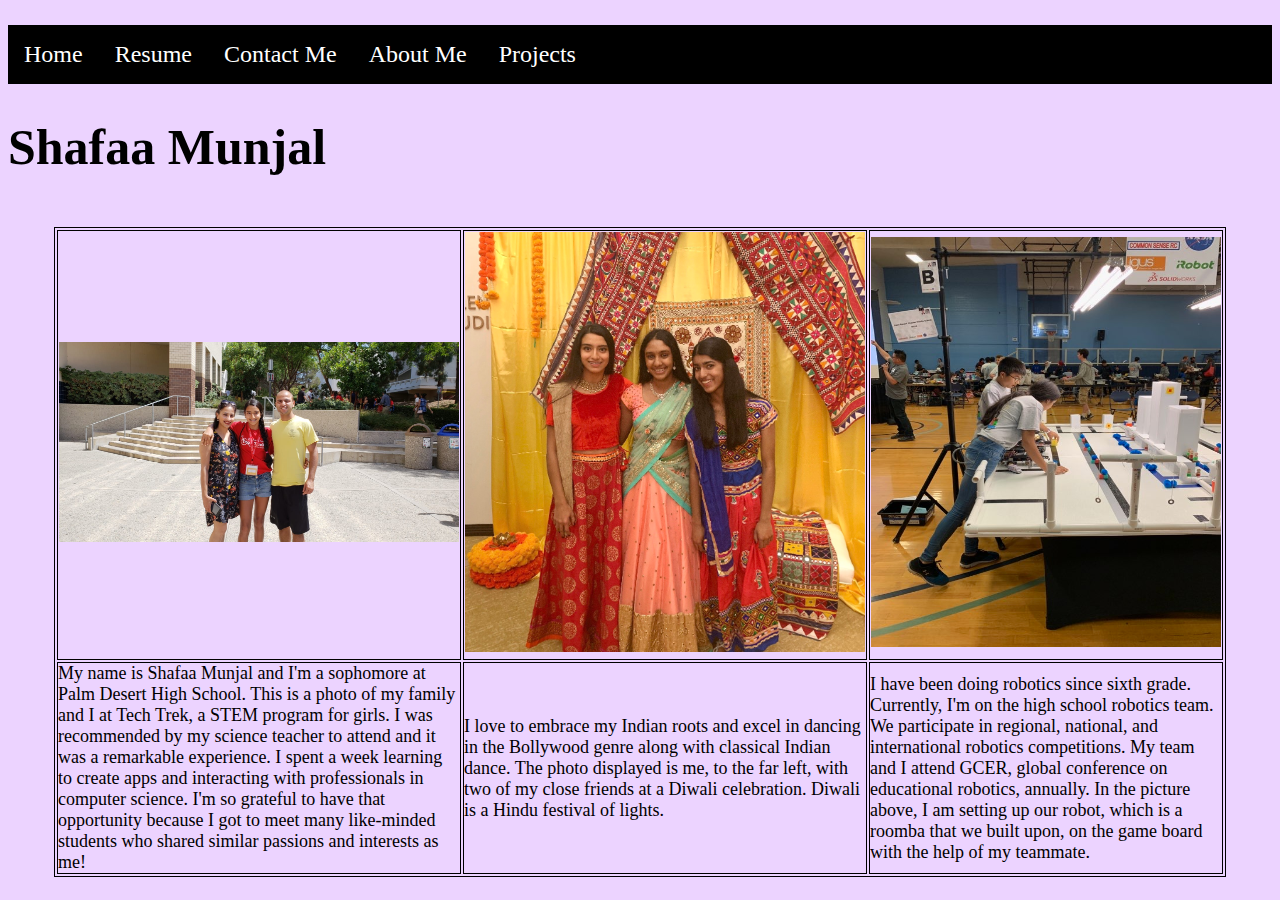
<file: index.html>
<!DOCTYPE html>
<html>
    <head>
        <title>Home</title>

        <link rel="stylesheet" type="text/css" href="css/navbar.css"/>
        <link rel="stylesheet" type="text/css" href="css/style.css"/>
    </head>
    <body>
        <ul class ="navbar">
            <li><a href="index.html">Home</a></li>
            <li><a href="resume.html">Resume</a></li>
            <li><a href="contactme.html">Contact Me</a></li>
            <li><a href="aboutme.html">About Me</a></li>
            <li class="dropdown">
                <a href="#">Projects</a>
                <ul class="dropdown-content">
                    <li><a href="textadventure.html">Text Adventure</a></li>
                    <li><a href="pythontext.html">Python Text Adventure</a></li>
                    <li><a href="quizgame.html">Quiz Game GUI</a></li>
                    <li><a href="RSA.html">RSA Project</a></li>
                    <li><a href="thunkable.html">Thunkable App</a></li>
                </ul>
            </li> 
        </ul>
        <h1>Shafaa Munjal</h1>
    <br>
    <table class="center" width="1100px">
          <tr>
            <th><img src="images/techtrek.JPG" width="400px" height="200px"></th>
            <th><img src="images/indian.JPG" width="400px" height="420px"></th>
            <th><img src="images/robotics.JPG" width="350px" height="410px"></th>
          </tr>
          <tr>
            <td>My name is Shafaa Munjal and I'm a sophomore at Palm Desert High School. This is a photo of my family and
            I at Tech Trek, a STEM program for girls. I was recommended by my science teacher to attend and it was 
            a remarkable experience. I spent a week learning to create apps and interacting with professionals in computer science. I'm 
            so grateful to have that opportunity because I got to meet many like-minded students
            who shared similar passions and interests as me!</td>
            <td>I love to embrace my Indian roots and excel in dancing in the Bollywood genre along with classical
            Indian dance. The photo displayed is me, to the far left, with two of my close friends at a Diwali celebration. Diwali is a 
            Hindu festival of lights.</td>
            <td>I have been doing robotics since sixth grade. Currently, I'm on the high school robotics team. We participate in 
            regional, national, and international robotics competitions. My team and I attend GCER, global conference on educational
            robotics, annually. In the picture above, I am setting up our robot, which is a roomba that we built upon, on the game board with 
            the help of my teammate.</td>
          </tr>
        </table>
    </body>
</html>
</file>
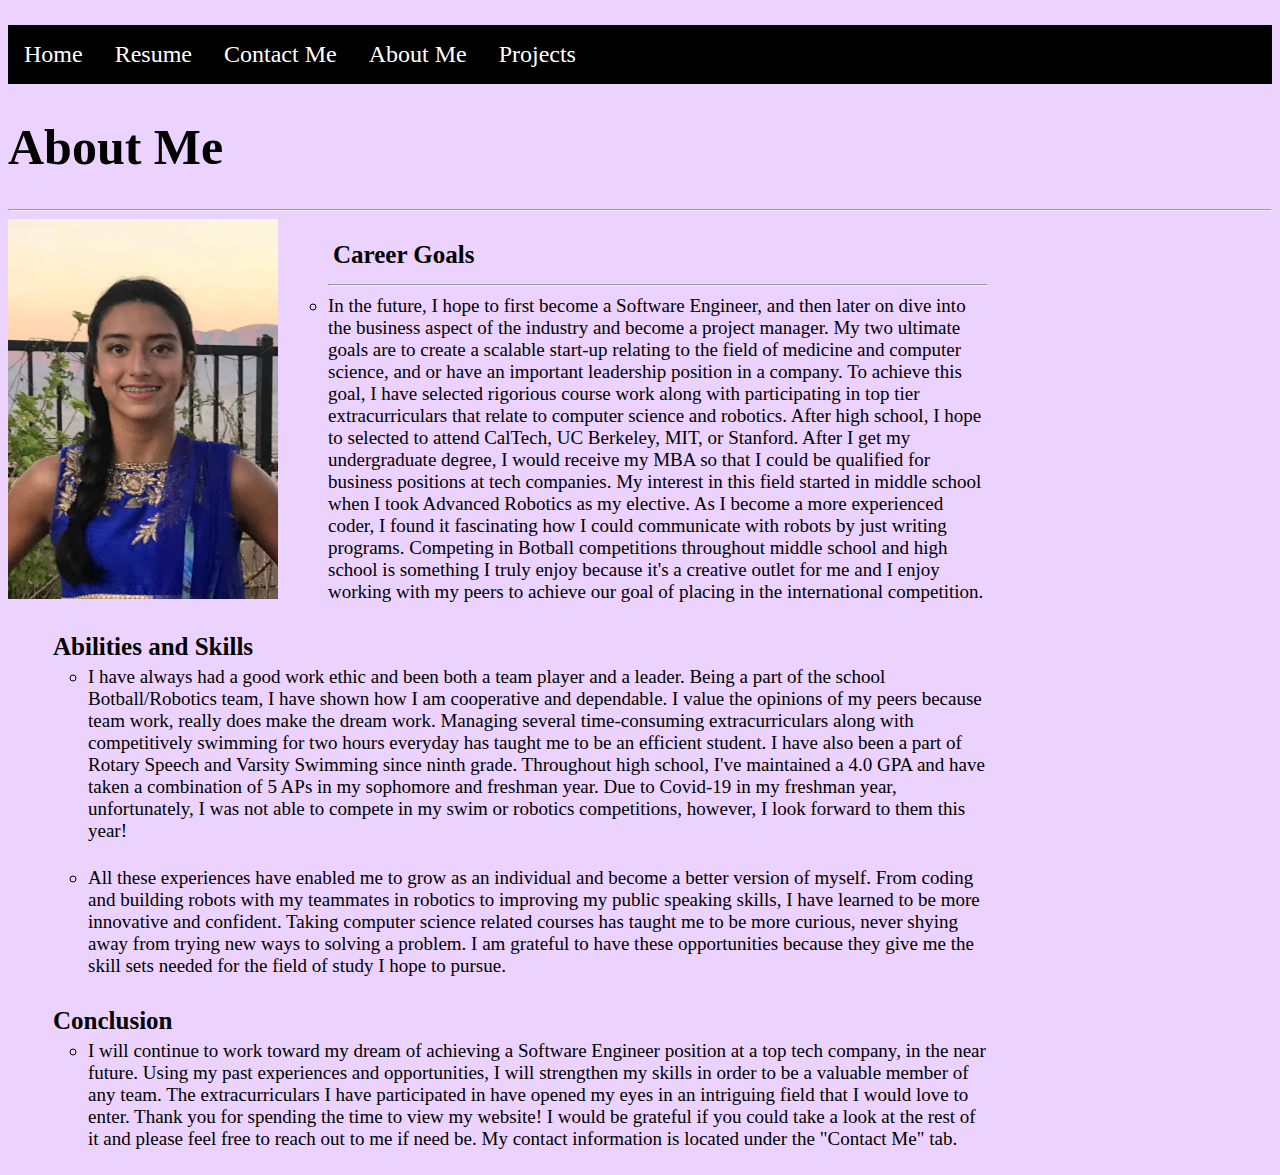
<file: aboutme.html>
<!DOCTYPE html>
<html>
    <head>
        <title>About Me</title>
        <link rel="stylesheet" type="text/css" href="css/navbar.css"/>
        <link rel="stylesheet" type="text/css" href="css/style.css"/>
    </head>
    <body>
        <ul class ="navbar">
            <li><a href="index.html">Home</a></li>
            <li><a href="resume.html">Resume</a></li>
            <li><a href="contactme.html">Contact Me</a></li>
            <li><a href="aboutme.html">About Me</a></li>
            <li class="dropdown">
                <a href="#">Projects</a>
                <ul class="dropdown-content">
                    <li><a href="textadventure.html">Text Adventure</a></li>
                    <li><a href="pythontext.html">Python Text Adventure</a></li>
                    <li><a href="quizgame.html">Quiz Game GUI</a></li>
                    <li><a href="RSA.html">RSA Project</a></li>
                    <li><a href="#">Thunkable App</a></li>
                </ul>
            </li> 
        </ul>

        <h1>About Me</h1>
        <hr>
            <img class="shift" src ="images/prof.jpg" alt="professional"> 
            <div  class="right">
                <ul>  
                <li class="me">Career Goals</li>
                    <ul>
                        <li class ="right"><hr>In the future, I hope to first become a Software Engineer, and then later on
                        dive into the business aspect of the industry and become a project manager. My two ultimate goals
                        are to create a scalable start-up relating to the field of medicine and computer science, and or have an
                        important leadership position in a company. To achieve this goal, I have selected 
                        rigorious course work along with participating in top tier extracurriculars that relate to computer
                        science and robotics. After high school, I hope to selected to attend CalTech, UC Berkeley, MIT, or Stanford. 
                        After I get my undergraduate degree, I would receive my MBA so that I could be qualified for business positions at tech companies. My interest in this field started in middle school when I took Advanced Robotics as my elective.
                        As I become a more experienced coder, I found it fascinating how I could communicate with robots by just writing 
                        programs. Competing in Botball competitions throughout middle school and high school is something I truly enjoy because
                        it's a creative outlet for me and I enjoy working with my peers to achieve our goal of placing in the international
                        competition.</li>
                    </ul>
                </ul>
            </div>
            <div  class="right">
                <ul>
                    <li class="me">Abilities and Skills</li>
                        <ul class="right">
                            <li>
                                I have always had a good work ethic and been both a team player and a leader. Being
                                a part of the school Botball/Robotics team, I have shown how I am cooperative and 
                                dependable. I value the opinions of my peers because team work, really does make the dream work.
                                Managing several time-consuming extracurriculars along with competitively swimming for two hours everyday 
                                has taught me to be an efficient student. I have also been a part of Rotary
                                Speech and Varsity Swimming since ninth grade. Throughout high school, I've maintained a 4.0 GPA and 
                                have taken a combination of 5 APs in my sophomore and freshman year. Due to Covid-19 in my freshman year, unfortunately,
                                I was not able to compete in my swim or robotics competitions, however, I look forward to them this year!
                            </li> 
                            <p></p>  
                            <li>
                                All these experiences have enabled me to grow as an individual and become a better version of myself. From coding and
                                building robots with my teammates in robotics to improving my public speaking skills, I have learned to be more innovative and 
                                confident. Taking computer science related courses has taught me to be more curious, never shying away from 
                                trying new ways to solving a problem. I am grateful to have these opportunities because they give me the 
                                skill sets needed for the field of study I hope to pursue.
                            </li>
                            
                    </ul>
                </ul>
            </div>
            <div  class="right">
                <ul>
                    <li class="me">Conclusion</li>
                        <ul class="right">
                            <li>
                              I will continue to work toward my dream of achieving a Software Engineer position at a top tech company, in the near future.
                              Using my past experiences and opportunities, I will strengthen my skills in order to be a valuable member of 
                              any team. The extracurriculars I have participated in have opened my eyes in an intriguing field that I
                              would love to enter. Thank you for spending the time to view my website! I would be grateful if you could take a look
                              at the rest of it and please feel free to reach out to me if need be. My contact information is located under the "Contact Me" tab.                            </li> 
                            
                         </ul>
                </ul>
            </div>
    </body>
</html>
</file>
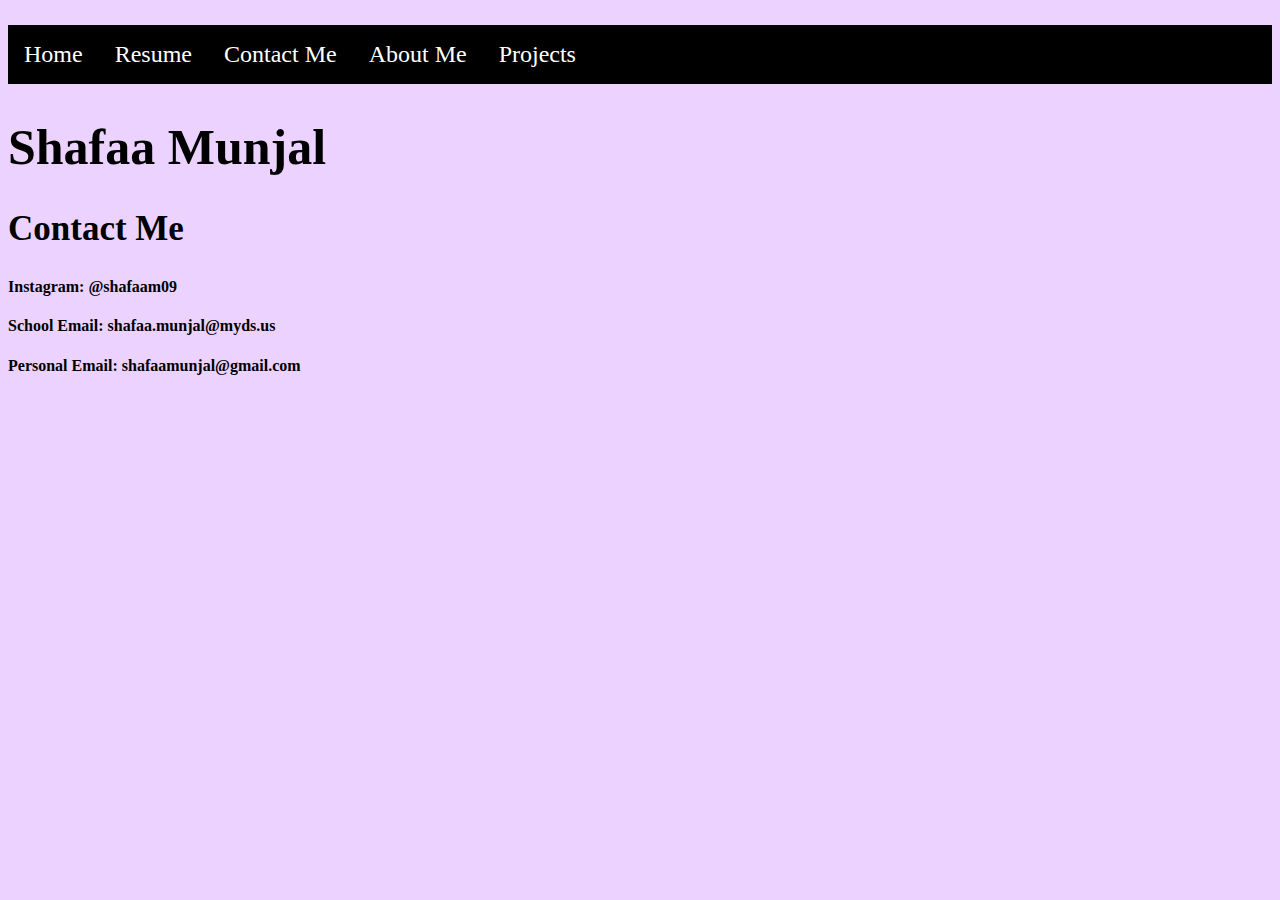
<file: contactme.html>
<!DOCTYPE html>
<html>
    <head>
        <title>Contact Me</title>
        <link rel="stylesheet" type="text/css" href="css/style.css"/>
        <link rel="stylesheet" type="text/css" href="css/navbar.css"/>
    </head>
    <body>
        <ul class ="navbar">
            <li><a href="index.html">Home</a></li>
            <li><a href="resume.html">Resume</a></li>
            <li><a href="contactme.html">Contact Me</a></li>
            <li><a href="aboutme.html">About Me</a></li>
            <li class="dropdown">
                <a href="#">Projects</a>
                <ul class="dropdown-content">
                    <li><a href="textadventure.html">Text Adventure</a></li>
                    <li><a href="pythontext.html">Python Text Adventure</a></li>
                    <li><a href="quizgame.html">Quiz Game GUI</a></li>
                    <li><a href="RSA.html">RSA Project</a></li>
                    <li><a href="thunkable.html">Thunkable App</a></li>
                </ul>
            </li> 
        </ul>
        <h1>Shafaa Munjal<h1>

        <h2>Contact Me</h2>
        <h4>Instagram: @shafaam09</h4> 
        <h4>School Email: shafaa.munjal@myds.us</h4>
        <h4>Personal Email: shafaamunjal@gmail.com</h4>

    </body>
</html>
</file>
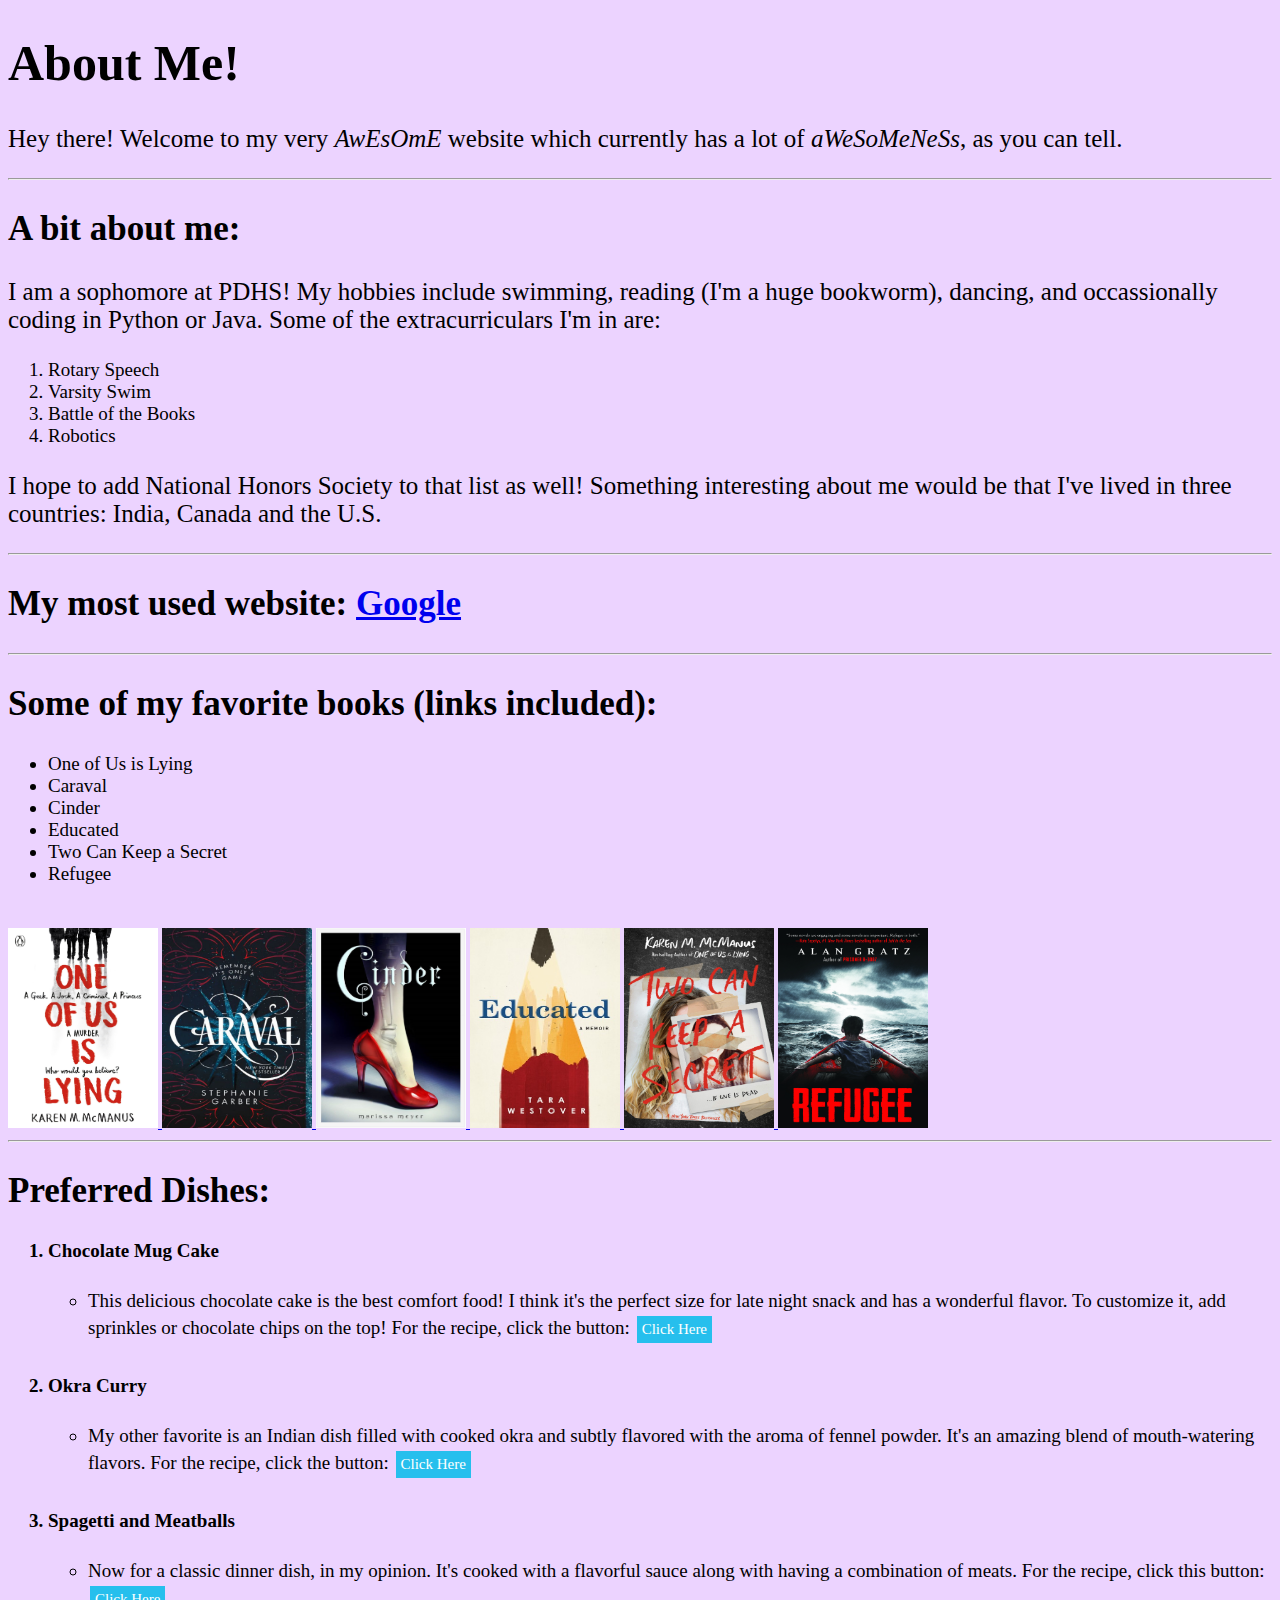
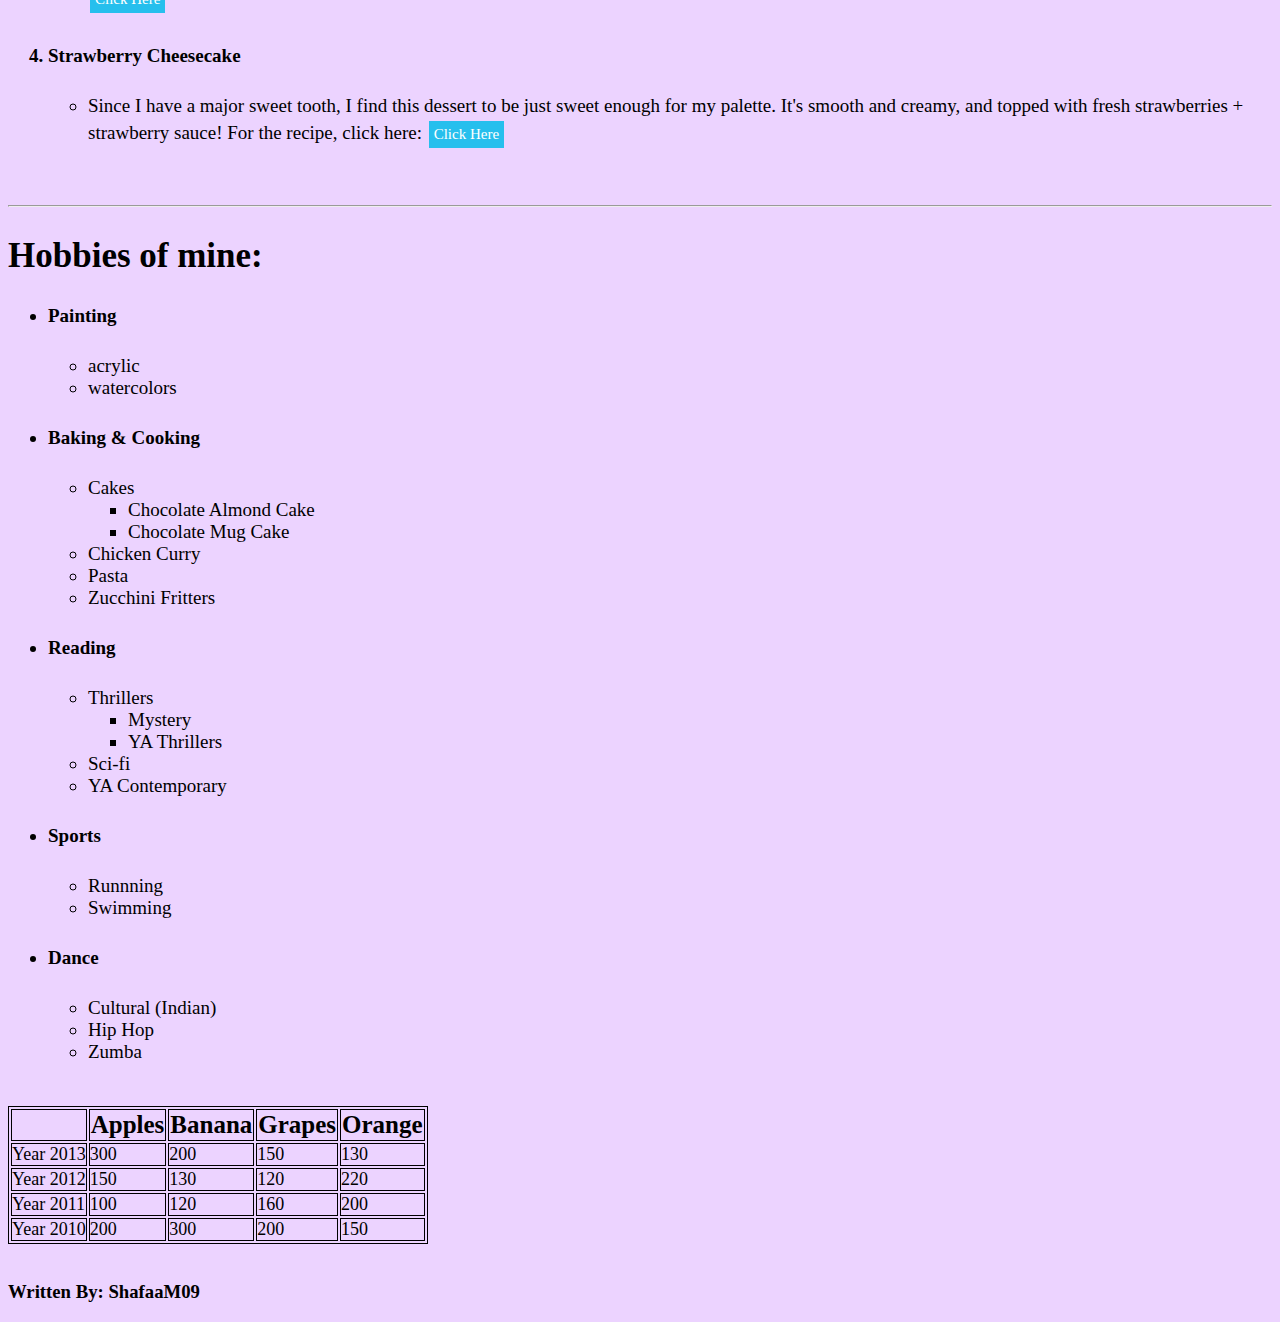
<file: dark.html>
<!DOCTYPE html>
<html>
    <head>
        <title>Shafaa's About Me Website</title>
             <link rel="stylesheet" type="text/css" href="css/style.css"/>
    </head>
    <body>
        <b><h1>About Me!</b></h1>
        <p>Hey there! Welcome to my very <i>AwEsOmE</i> website which currently has a lot of <i>aWeSoMeNeSs</i>, as you can tell.</p>
        <hr>
        <h2 class="boutMe">A bit about me:</h2>
        <p>I am a sophomore at PDHS! My hobbies include swimming, reading (I'm a huge bookworm), dancing,
        and occassionally coding in Python or Java. Some of the extracurriculars I'm in are: </p>
        <ol>
            <li>Rotary Speech</li>
            <li>Varsity Swim </li>
            <li>Battle of the Books</li>
            <li>Robotics</li> 
        </ol>
        <p>I hope to add National Honors Society to that list as well! Something
        interesting about me would be that I've lived in three countries: India, Canada and the U.S. </p>
        <hr>

         <h2 class="website"> My most used website: <a href="https://www.google.com">Google</a></h2>
         <hr>
         <h2 class="favBooks"> Some of my favorite books (links included): </h2>
            <ul>
                <li>One of Us is Lying</li>
                <li>Caraval</li>
                <li>Cinder</li>
                <li>Educated</li>
                <li>Two Can Keep a Secret</li>
                <li>Refugee</li>
            </ul>
            <br>
            <a href="https://en.wikipedia.org/wiki/One_of_Us_Is_Lying" target="_blank">
            <img src="images/lying.jpg" alt="One of Us is Lying" width="150px" height="200px">
            </a>
            <a href="https://caraval.fandom.com/wiki/Caraval_Wiki" target="_blank">
            <img src="images/caraval.jpg" alt="Caraval" width="150px" height="200px">
            </a>
            <a href="https://en.wikipedia.org/wiki/Cinder_(novel)" target="_blank">
            <img src="images/cinder.jpg" alt="Cinder" width="150px" height="200px">
            </a>
            <a href="https://en.wikipedia.org/wiki/Educated_(book)" target="_blank">
            <img src="images/edu.jpg" alt="Educated" width="150px" height="200px">
            </a>
            <a href="https://one-of-us-is-lying.fandom.com/wiki/Two_can_keep_a_secret" target="_blank">
            <img src="images/secret.jpg" alt="Two Can Keep a Secret" width="150px" height="200px">
            </a>
            <a href="https://en.wikipedia.org/wiki/Refugee_(novel)" target="_blank">
            <img src="images/refugee.jpg" alt="Refuge" width="150px" height="200px">
            </a>
        <hr>
        <h2 class="preDish">Preferred Dishes:</h2>
    
            <ol>
                <b><li>Chocolate Mug Cake</li></b>
                <br>
                    <ul>
                        <li>This delicious chocolate cake is the best comfort food! I think it's the perfect size
                        for late night snack and has a wonderful flavor. To customize it, add sprinkles 
                        or chocolate chips on the top! For the recipe, click the button: <a href="https://www.allrecipes.com/recipe/241038/microwave-chocolate-mug-cake/" class="button" target="_blank">Click Here</a>
                        </li>
                    </ul>
                    <br>
                <b><li>Okra Curry</li></b>
                <br>
                    <ul>
                        <li>My other favorite is an Indian dish filled with cooked okra and subtly flavored with the aroma
                        of fennel powder. It's an amazing blend of mouth-watering flavors. For the recipe,
                        click the button: <a href="https://www.allrecipes.com/recipe/204933/okra-curry/" class="button" target="_blank">Click Here</a>
                        </li>
                    </ul>
                    <br>
                <b><li>Spagetti and Meatballs</li></b>
                <br>
                    <ul>
                        <li>Now for a classic dinner dish, in my opinion. It's cooked with a flavorful sauce along with having
                        a combination of meats. For the recipe, click this button:  <a href="https://www.foodnetwork.com/recipes/rachael-ray/spaghetti-and-meatballs-recipe-1942620" class="button" target="_blank">Click Here</a>
                        </li>
                    </ul>
                    <br>
                <b><li>Strawberry Cheesecake</li></b>
                <br>
                    <ul>
                        <li>Since I have a major sweet tooth, I find this dessert to be just sweet enough for my palette. It's smooth and 
                        creamy, and topped with fresh strawberries + strawberry sauce! For the recipe, click here: <a href="https://www.allrecipes.com/recipe/222588/strawberry-cheesecake/" class="button" target="_blank">Click Here</a>
                        </li>
                    </ul>
                    <br>
            </ol>        
        <hr>
        <h2 class="hobbies">Hobbies of mine:</h2>
            <ul>
                <b><li>Painting</li></b>
                <br>
                <ul>
                    <li>acrylic</li>
                    <li>watercolors</li>    
                </ul>
                <br>
                <b><li>Baking & Cooking</li></b>
                <br>
                <ul>
                    <li>Cakes</li>
                        <ul>
                            <li>Chocolate Almond Cake</li>
                            <li>Chocolate Mug Cake</li>
                        </ul>
                    <li>Chicken Curry</li> 
                    <li>Pasta</li>  
                    <li>Zucchini Fritters</li> 
                </ul>
                <br>
                <b><li>Reading</li></b>
                <br>
                <ul>
                    <li>Thrillers</li>
                        <ul><li>Mystery</li>
                        <li>YA Thrillers</li></ul>
                    <li>Sci-fi</li> 
                    <li>YA Contemporary</li> 
                </ul>
                <br>
                <b><li>Sports</li></b>
                <br>
                <ul>
                    <li>Runnning</li>
                    <li>Swimming</li> 
                </ul>
                <br>
                <b><li>Dance</li></b>
                <br>
                <ul>
                  <li>Cultural (Indian)</li>
                  <li>Hip Hop</li>
                  <li>Zumba</li>
                </ul>
            </ul>
    <br>
    <table>
      <tr>
        <th></th>
        <th>Apples</th>
        <th>Banana</th>
        <th>Grapes</th>
        <th>Orange</th>
      </tr>
      <tr class="evenRow">
        <td>Year 2013</td>
        <td>300</td>
        <td>200</td>
        <td>150</td>
        <td>130</td>
      </tr>
      <tr class="oddRow">
        <td>Year 2012</td>
        <td>150</td>
        <td>130</td>
        <td>120</td>
        <td>220</td>
      </tr>
      <tr class="evenRow">
        <td>Year 2011</td>
        <td>100</td>
        <td>120</td>
        <td>160</td>
        <td>200</td>
      </tr>
      <tr class="oddRow">
        <td>Year 2010</td>
        <td>200</td>
        <td>300</td>
        <td>200</td>
        <td>150</td>
      </tr>
    </table>
    <br>
        <h3> Written By: ShafaaM09</h3>
    </body>
</html>
</file>
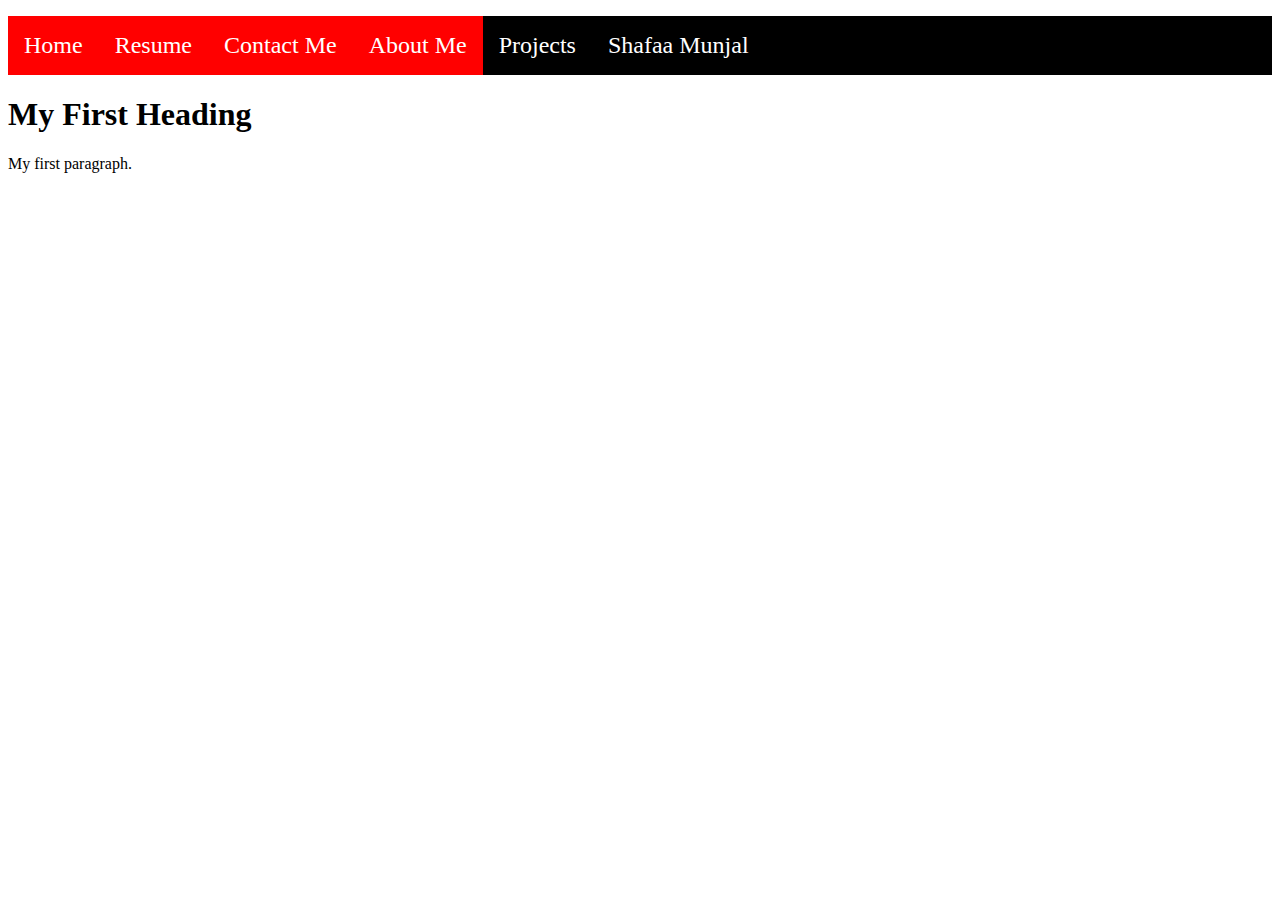
<file: navbar.html>
<!DOCTYPE html>
<html>
    <head>
        <title>Page Title</title>
        <link rel="stylesheet" type="text/css" href="css/navbar.css"/>
    </head>
    <body>
        <ul class ="navbar">
            <li class="active"><a href="index.html">Home</a></li>
            <li class="active"><a href="resume.html">Resume</a></li>
            <li class="active"><a href="contactme.html">Contact Me</a></li>
            <li class="active"><a href="aboutme.html">About Me</a></li>
            <li class="dropdown">
                <a href="#">Projects</a>
                <ul class="dropdown-content">
                    <li><a href="textadventure.html">Text Adeventure</a></li>
                    <li><a href="pythontext.html">Python Text Adventure</a></li>
                    <li><a href="quizgame.html">Quiz Game GUI</a></li>
                    <li><a href="RSA.html">RSA Project</a></li>
                    <li><a href="thunkable.html">Thunkable App</a></li>
                </ul>
            </li>
            <li id="name">
                <a>Shafaa Munjal</a>
            </li>
        </ul>

        <h1>My First Heading</h1>
        <p>My first paragraph.</p>

    </body>
</html>
</file>
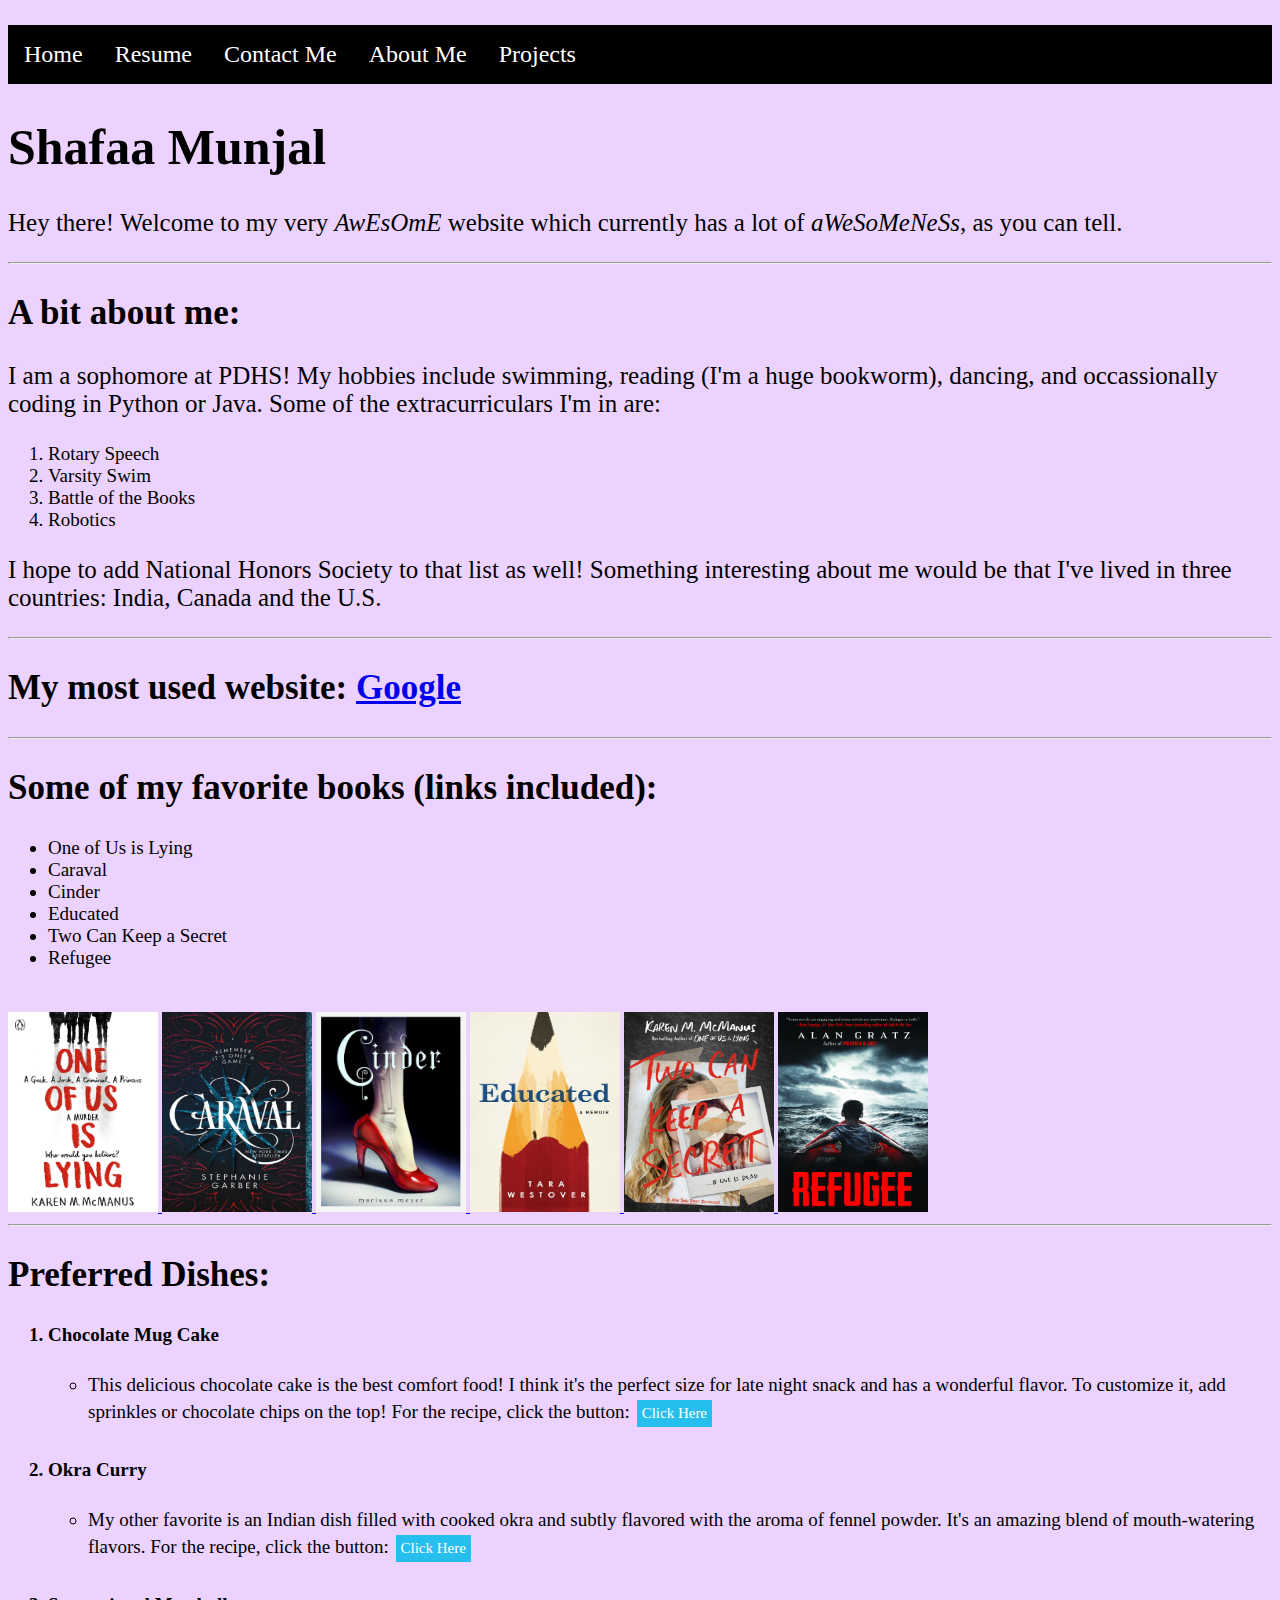
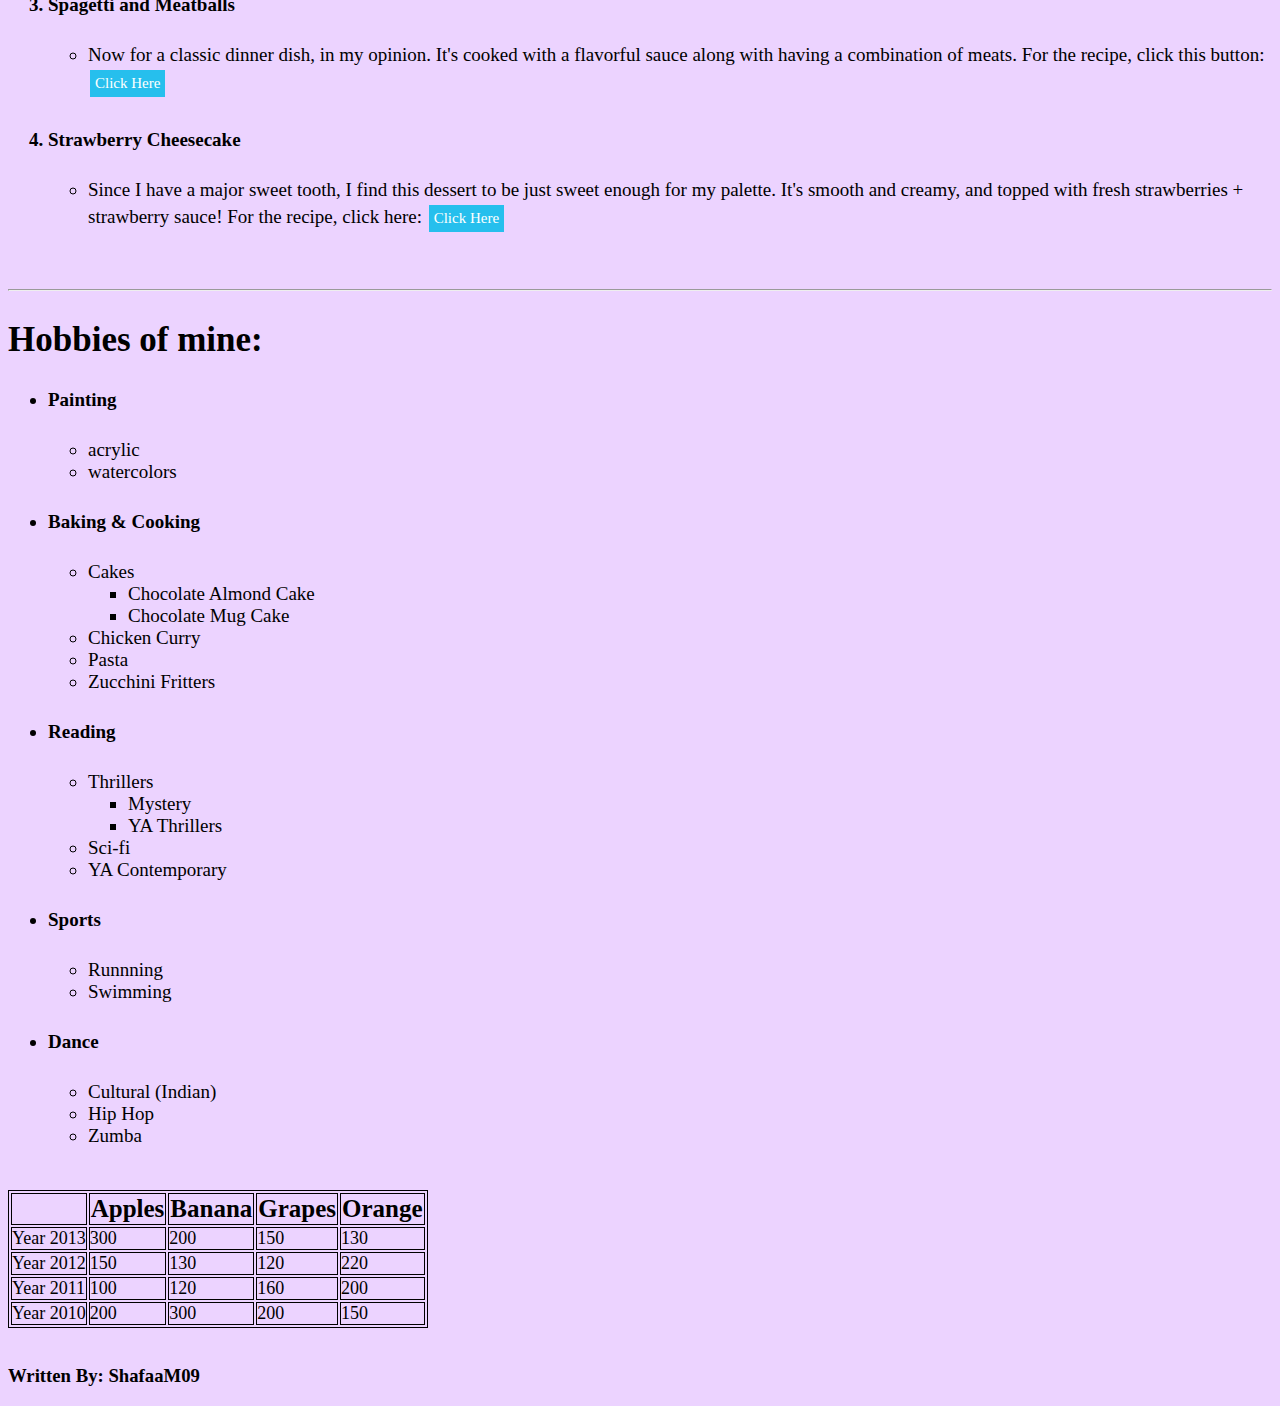
<file: practice.html>
<!DOCTYPE html>
<html>
    <head>
        <title>Home</title>

        <link rel="stylesheet" type="text/css" href="css/navbar.css"/>
        <link rel="stylesheet" type="text/css" href="css/style.css"/>
    </head>
    <body>
        <ul class ="navbar">
            <li><a href="index.html">Home</a></li>
            <li><a href="resume.html">Resume</a></li>
            <li><a href="contactme.html">Contact Me</a></li>
            <li><a href="aboutme.html">About Me</a></li>
            <li class="dropdown">
                <a href="#">Projects</a>
                <ul class="dropdown-content">
                    <li><a href="#">Project 1</a></li>
                    <li><a href="#">Project 2</a></li>
                    <li><a href="#">Project 3</a></li>
                    <li><a href="#">Project 4</a></li>
                    <li><a href="#">Project 5</a></li>
                </ul>
            </li>
        </ul>
        <b><h1>Shafaa Munjal</b></h1>
        <p>Hey there! Welcome to my very <i>AwEsOmE</i> website which currently has a lot of <i>aWeSoMeNeSs</i>, as you can tell.</p>
        <hr>
        <h2 class="boutMe">A bit about me:</h2>
        <p>I am a sophomore at PDHS! My hobbies include swimming, reading (I'm a huge bookworm), dancing,
        and occassionally coding in Python or Java. Some of the extracurriculars I'm in are: </p>
        <ol>
            <li>Rotary Speech</li>
            <li>Varsity Swim </li>
            <li>Battle of the Books</li>
            <li>Robotics</li> 
        </ol>
        <p>I hope to add National Honors Society to that list as well! Something
        interesting about me would be that I've lived in three countries: India, Canada and the U.S. </p>
        <hr>

         <h2 class="website"> My most used website: <a href="https://www.google.com">Google</a></h2>
         <hr>
         <h2 class="favBooks"> Some of my favorite books (links included): </h2>
            <ul>
                <li>One of Us is Lying</li>
                <li>Caraval</li>
                <li>Cinder</li>
                <li>Educated</li>
                <li>Two Can Keep a Secret</li>
                <li>Refugee</li>
            </ul>
            <br>
            <a href="https://en.wikipedia.org/wiki/One_of_Us_Is_Lying" target="_blank">
            <img src="images/lying.jpg" alt="One of Us is Lying" width="150px" height="200px">
            </a>
            <a href="https://caraval.fandom.com/wiki/Caraval_Wiki" target="_blank">
            <img src="images/caraval.jpg" alt="Caraval" width="150px" height="200px">
            </a>
            <a href="https://en.wikipedia.org/wiki/Cinder_(novel)" target="_blank">
            <img src="images/cinder.jpg" alt="Cinder" width="150px" height="200px">
            </a>
            <a href="https://en.wikipedia.org/wiki/Educated_(book)" target="_blank">
            <img src="images/edu.jpg" alt="Educated" width="150px" height="200px">
            </a>
            <a href="https://one-of-us-is-lying.fandom.com/wiki/Two_can_keep_a_secret" target="_blank">
            <img src="images/secret.jpg" alt="Two Can Keep a Secret" width="150px" height="200px">
            </a>
            <a href="https://en.wikipedia.org/wiki/Refugee_(novel)" target="_blank">
            <img src="images/refugee.jpg" alt="Refuge" width="150px" height="200px">
            </a>
        <hr>
        <h2 class="preDish">Preferred Dishes:</h2>
    
            <ol>
                <b><li>Chocolate Mug Cake</li></b>
                <br>
                    <ul>
                        <li>This delicious chocolate cake is the best comfort food! I think it's the perfect size
                        for late night snack and has a wonderful flavor. To customize it, add sprinkles 
                        or chocolate chips on the top! For the recipe, click the button: <a href="https://www.allrecipes.com/recipe/241038/microwave-chocolate-mug-cake/" class="button" target="_blank">Click Here</a>
                        </li>
                    </ul>
                    <br>
                <b><li>Okra Curry</li></b>
                <br>
                    <ul>
                        <li>My other favorite is an Indian dish filled with cooked okra and subtly flavored with the aroma
                        of fennel powder. It's an amazing blend of mouth-watering flavors. For the recipe,
                        click the button: <a href="https://www.allrecipes.com/recipe/204933/okra-curry/" class="button" target="_blank">Click Here</a>
                        </li>
                    </ul>
                    <br>
                <b><li>Spagetti and Meatballs</li></b>
                <br>
                    <ul>
                        <li>Now for a classic dinner dish, in my opinion. It's cooked with a flavorful sauce along with having
                        a combination of meats. For the recipe, click this button:  <a href="https://www.foodnetwork.com/recipes/rachael-ray/spaghetti-and-meatballs-recipe-1942620" class="button" target="_blank">Click Here</a>
                        </li>
                    </ul>
                    <br>
                <b><li>Strawberry Cheesecake</li></b>
                <br>
                    <ul>
                        <li>Since I have a major sweet tooth, I find this dessert to be just sweet enough for my palette. It's smooth and 
                        creamy, and topped with fresh strawberries + strawberry sauce! For the recipe, click here: <a href="https://www.allrecipes.com/recipe/222588/strawberry-cheesecake/" class="button" target="_blank">Click Here</a>
                        </li>
                    </ul>
                    <br>
            </ol>        
        <hr>
        <h2 class="hobbies">Hobbies of mine:</h2>
            <ul>
                <b><li>Painting</li></b>
                <br>
                <ul>
                    <li>acrylic</li>
                    <li>watercolors</li>    
                </ul>
                <br>
                <b><li>Baking & Cooking</li></b>
                <br>
                <ul>
                    <li>Cakes</li>
                        <ul>
                            <li>Chocolate Almond Cake</li>
                            <li>Chocolate Mug Cake</li>
                        </ul>
                    <li>Chicken Curry</li> 
                    <li>Pasta</li>  
                    <li>Zucchini Fritters</li> 
                </ul>
                <br>
                <b><li>Reading</li></b>
                <br>
                <ul>
                    <li>Thrillers</li>
                        <ul><li>Mystery</li>
                        <li>YA Thrillers</li></ul>
                    <li>Sci-fi</li> 
                    <li>YA Contemporary</li> 
                </ul>
                <br>
                <b><li>Sports</li></b>
                <br>
                <ul>
                    <li>Runnning</li>
                    <li>Swimming</li> 
                </ul>
                <br>
                <b><li>Dance</li></b>
                <br>
                <ul>
                  <li>Cultural (Indian)</li>
                  <li>Hip Hop</li>
                  <li>Zumba</li>
                </ul>
            </ul>
    <br>
    <table>
      <tr>
        <th></th>
        <th>Apples</th>
        <th>Banana</th>
        <th>Grapes</th>
        <th>Orange</th>
      </tr>
      <tr class="evenRow">
        <td>Year 2013</td>
        <td>300</td>
        <td>200</td>
        <td>150</td>
        <td>130</td>
      </tr>
      <tr class="oddRow">
        <td>Year 2012</td>
        <td>150</td>
        <td>130</td>
        <td>120</td>
        <td>220</td>
      </tr>
      <tr class="evenRow">
        <td>Year 2011</td>
        <td>100</td>
        <td>120</td>
        <td>160</td>
        <td>200</td>
      </tr>
      <tr class="oddRow">
        <td>Year 2010</td>
        <td>200</td>
        <td>300</td>
        <td>200</td>
        <td>150</td>
      </tr>
    </table>
    <br>
        <h3> Written By: ShafaaM09</h3>
    </body>
</html>
</file>
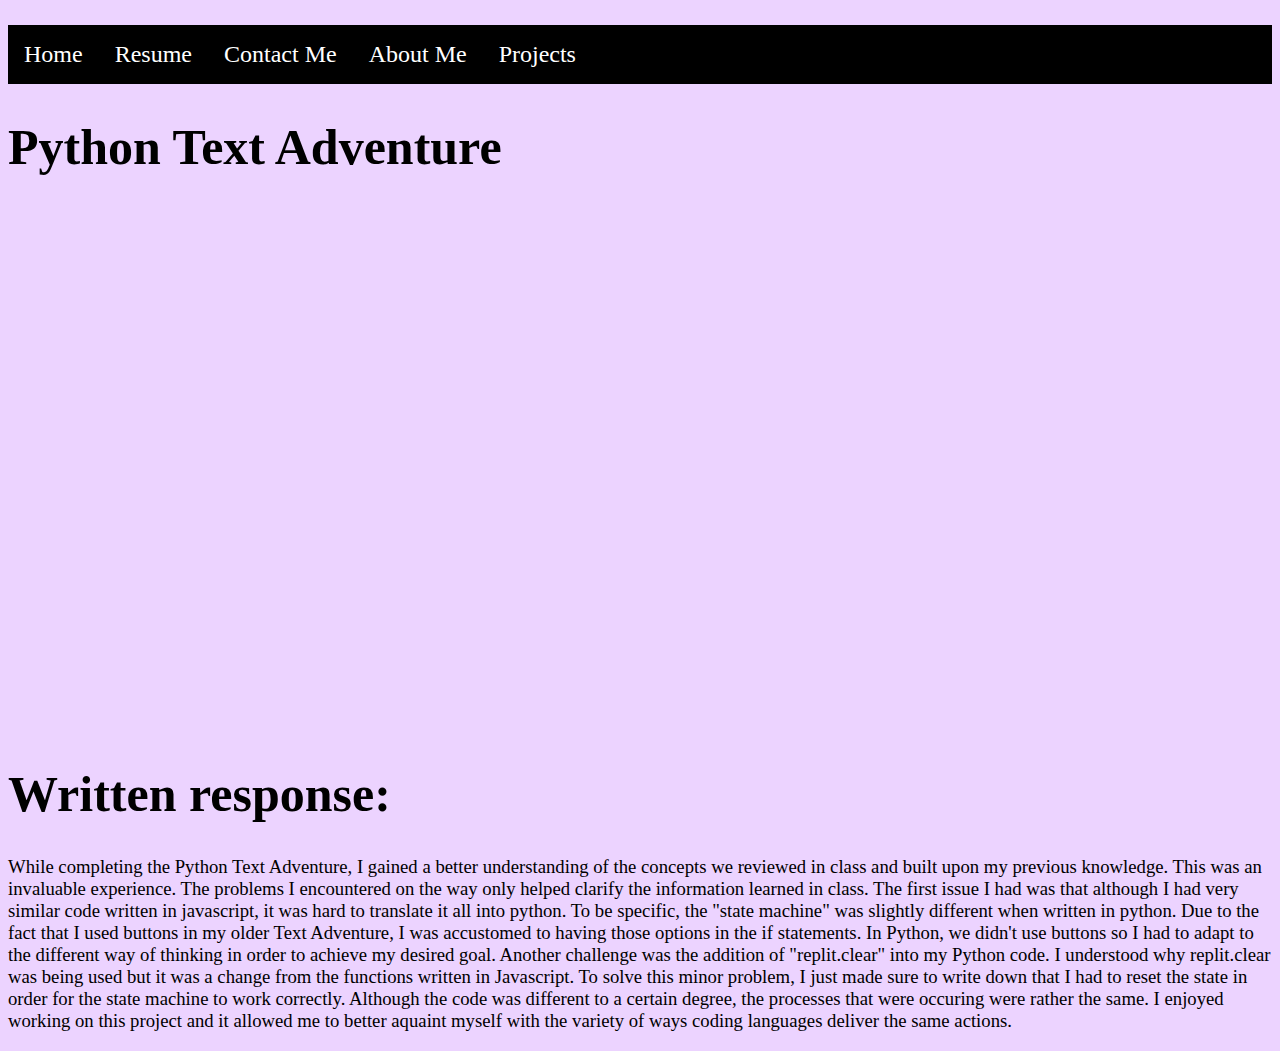
<file: pythontext.html>
<!DOCTYPE html>
<html>
    <head>
        <title>Home</title>

        <link rel="stylesheet" type="text/css" href="css/navbar.css"/>
        <link rel="stylesheet" type="text/css" href="css/style.css"/>
    </head>
    <body>
        <ul class ="navbar">
            <li><a href="index.html">Home</a></li>
            <li><a href="resume.html">Resume</a></li>
            <li><a href="contactme.html">Contact Me</a></li>
            <li><a href="aboutme.html">About Me</a></li>
            <li class="dropdown">
                <a href="#">Projects</a>
                <ul class="dropdown-content">
                    <li><a href="textadventure.html">Text Adventure</a></li>
                    <li><a href="pythontext.html">Python Text Adventure</a></li>
                    <li><a href="quizgame.html">Quiz Game GUI</a></li>
                    <li><a href="RSA.html">RSA Project</a></li>
                    <li><a href="thunkable.html">Thunkable App</a></li>
                </ul>
            </li> 
        </ul>
        <h1>Python Text Adventure</h1>
        <iframe height="500px" width="90%" src="https://repl.it/@ShafaaMunjal/Python-Story?lite=true" scrolling="no" frameborder="no" allowtransparency="true" allowfullscreen="true" sandbox="allow-forms allow-pointer-lock allow-popups allow-same-origin allow-scripts allow-modals"></iframe>
        <br></br>
        <h1>Written response:</h1>
        <h3 style="font-weight: normal;">While completing the Python Text Adventure, I gained a better understanding of the concepts we reviewed in class and built upon my previous knowledge. This was an
        invaluable experience. The problems I encountered on the way only helped clarify the information learned in class. The first issue I had was that although I had very similar code written in javascript, it was hard to translate it all
        into python. To be specific, the "state machine" was slightly different when written in python. Due to the fact that I used buttons in my older Text Adventure, I was accustomed to 
        having those options in the if statements. In Python, we didn't use buttons so I had to adapt to the different way of thinking in order to achieve my desired goal. Another challenge was the addition 
        of "replit.clear" into my Python code. I understood why replit.clear was being used but it was a change from the functions written in Javascript. To solve this minor problem, I just made sure to write down that I had to 
        reset the state in order for the state machine to work correctly. Although the code was different to a certain 
        degree, the processes that were occuring were rather the same. I enjoyed working on this project and it allowed me to better aquaint myself with the variety of ways coding languages deliver the same actions.</h3>
    </body>
</html>
</file>
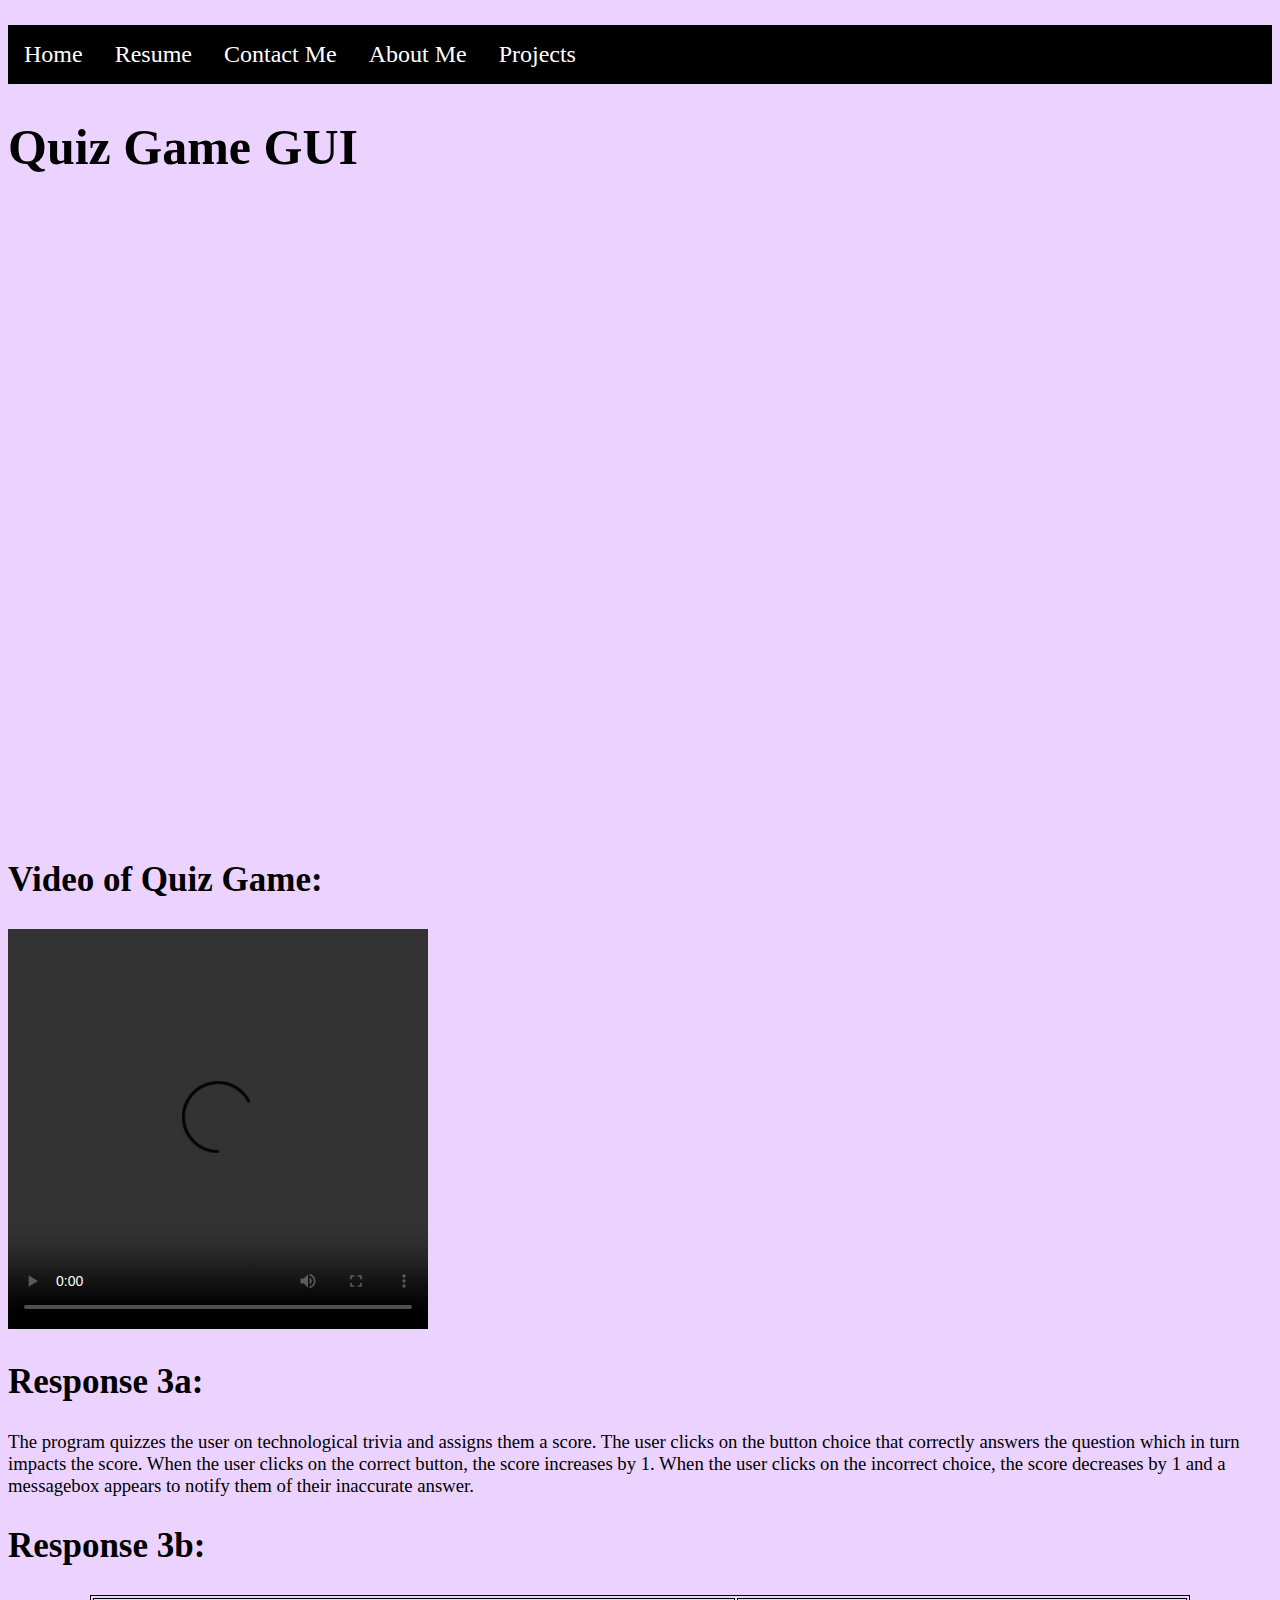
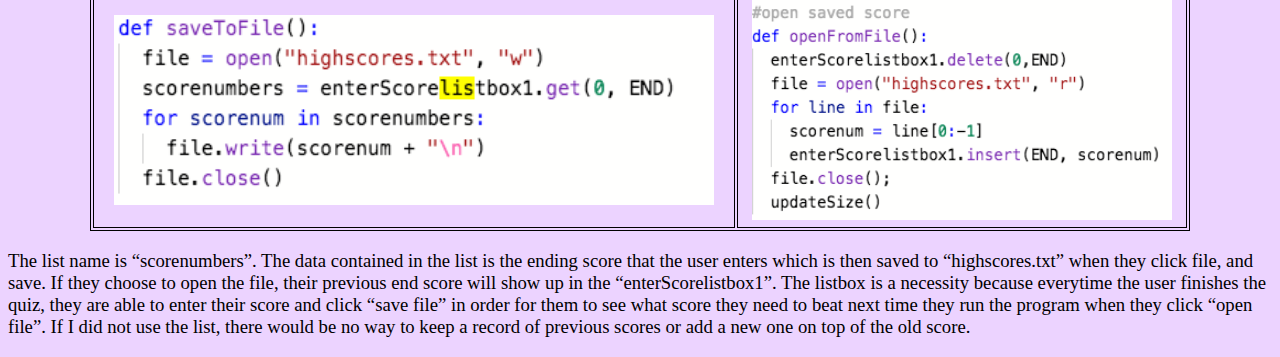
<file: quizgame.html>
<!DOCTYPE html>
<html>
    <head>
        <title>Home</title>

        <link rel="stylesheet" type="text/css" href="css/navbar.css"/>
        <link rel="stylesheet" type="text/css" href="css/style.css"/>
    </head>
    <body>
        <ul class ="navbar">
            <li><a href="index.html">Home</a></li>
            <li><a href="resume.html">Resume</a></li>
            <li><a href="contactme.html">Contact Me</a></li>
            <li><a href="aboutme.html">About Me</a></li>
            <li class="dropdown">
                <a href="#">Projects</a>
                <ul class="dropdown-content">
                    <li><a href="textadventure.html">Text Adventure</a></li>
                    <li><a href="pythontext.html">Python Text Adventure</a></li>
                    <li><a href="quizgame.html">Quiz Game GUI</a></li>
                    <li><a href="RSA.html">RSA Project</a></li>
                    <li><a href="thunkable.html">Thunkable App</a></li>
                </ul>
            </li> 
        </ul>
        <h1>Quiz Game GUI</h1>
        <iframe height="600px" width="90%" src="https://repl.it/@ShafaaMunjal/TriviaGame?lite=true" scrolling="no" frameborder="no" allowtransparency="true" allowfullscreen="true" sandbox="allow-forms allow-pointer-lock allow-popups allow-same-origin allow-scripts allow-modals"></iframe>
        <br></br>
        <h2>Video of Quiz Game:</h2>
            <video width="420px" height="400px" controls>
                <source src="QuizGame.mov" type="video/mov">
            </video>
        <h2>Response 3a:</h2>
        <h3 style="font-weight: normal;">The program quizzes the user on technological trivia and assigns them a score. 
            The user clicks on the button choice that correctly answers the question which in turn impacts the score. 
            When the user clicks on the correct button, the score increases by 1. When the user clicks on the incorrect choice,
            the score decreases by 1 and a messagebox appears to notify them of their inaccurate answer.
        </h3>
        <h2>Response 3b:</h2>
        <table class="center" width="1100px">
          <tr>
            <th><img src="images/savefile.jpg" width="600px" height="190px"></th>
            <th><img src="images/openfile.jpg" width="420px" height="220px"></th>
          </tr>
        </table>
        <h3 style="font-weight: normal;">
            The list name is “scorenumbers”. 
            The data contained in the list is the ending score that the user enters which is then saved to “highscores.txt” when they click file, and save. 
            If they choose to open the file, their previous end score will show up in the “enterScorelistbox1”.
            The listbox is a necessity because everytime the user finishes the quiz, they are able to enter their score and click “save file” in order for 
            them to see what score they need to beat next time they run the program when they click “open file”. 
            If I did not use the list, there would be no way to keep a record of previous scores or add a new one on top of the old score.
        </h3>

    </body>
</html>
</file>
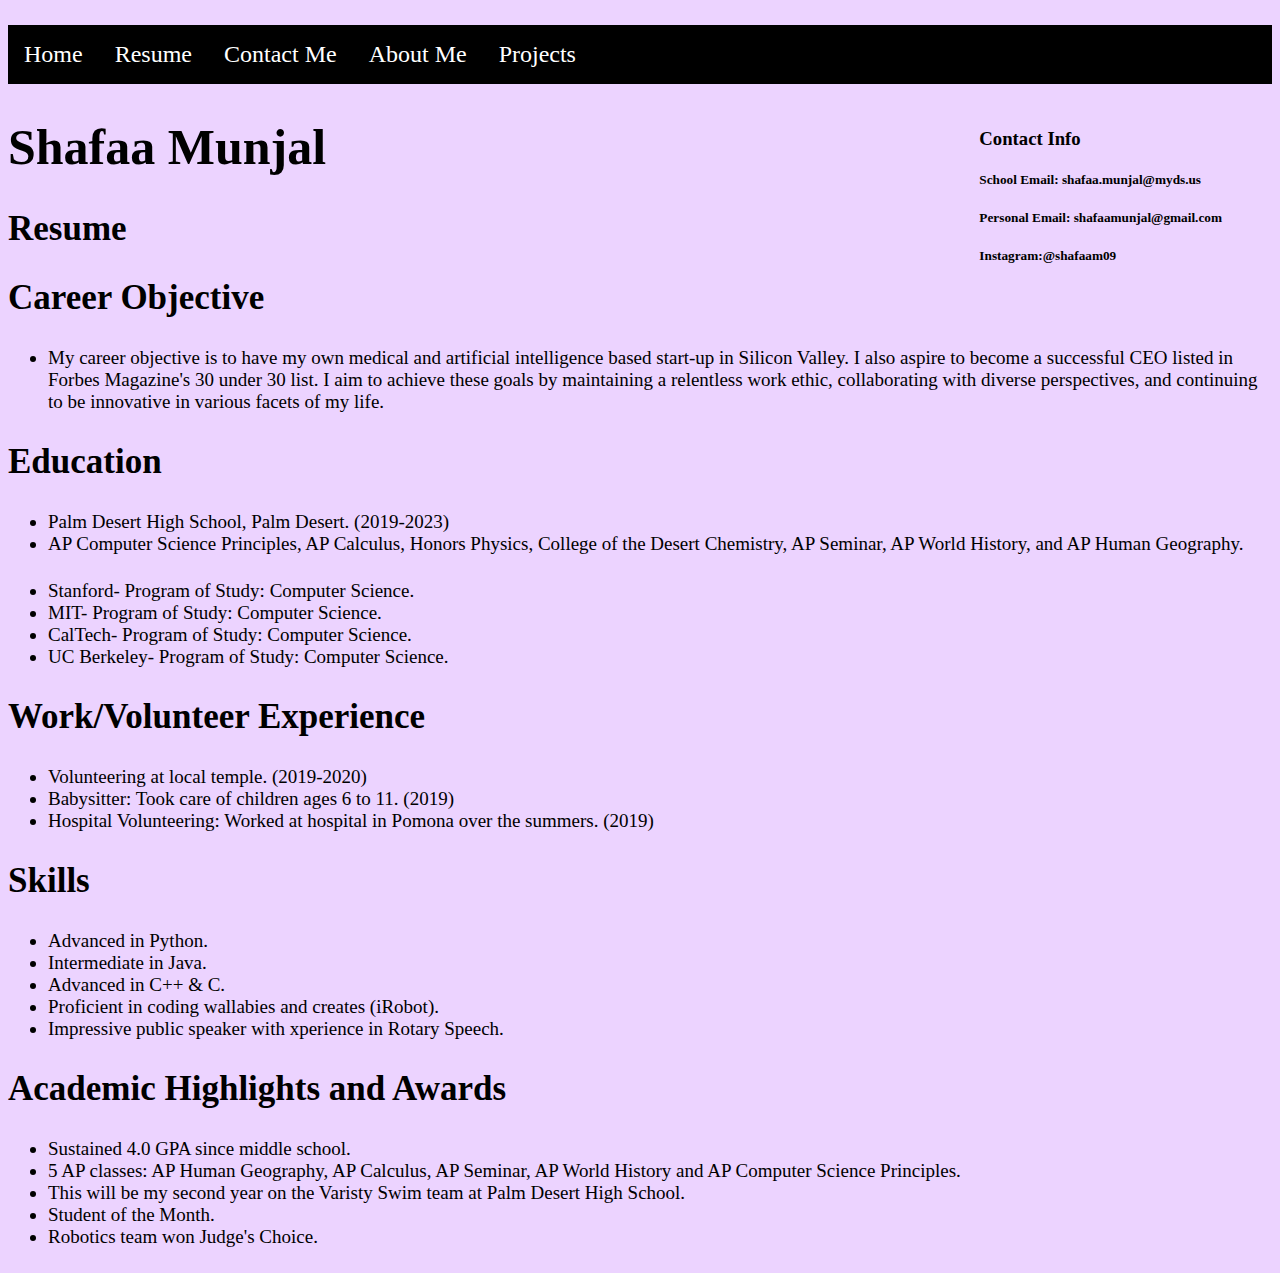
<file: resume.html>
<!DOCTYPE html>
<html>
    <head>
        <title>Resume</title>
         <link rel="stylesheet" type="text/css" href="css/navbar.css"/>
         <link rel="stylesheet" type="text/css" href="css/style.css"/>
    </head>
    <body>
        <ul class ="navbar">
            <li><a href="index.html">Home</a></li>
            <li><a href="resume.html">Resume</a></li>
            <li><a href="contactme.html">Contact Me</a></li>
            <li><a href="aboutme.html">About Me</a></li>
            <li class="dropdown">
                <a href="#">Projects</a>
                <ul class="dropdown-content">
                    <li><a href="textadventure.html">Text Adventure</a></li>
                    <li><a href="pythontext.html">Python Text Adventure</a></li>
                    <li><a href="quizgame.html">Quiz Game GUI</a></li>
                    <li><a href="RSA.html">RSA Project</a></li>
                    <li><a href="#">Thunkable App</a></li>
                </ul>
            </li>
        </ul>

        <div class="float">
            <h3>Contact Info</h3>
            <h5><b>School Email:</b> shafaa.munjal@myds.us</h5>
            <h5><b>Personal Email:</b> shafaamunjal@gmail.com</h5>
            <h5><b>Instagram:</b>@shafaam09</h5>
        </div>

        <h1>Shafaa Munjal</h1>
        <h2>Resume</h2>
        <h2>Career Objective</h2>
            <ul>
                <li>My career objective is to have my own medical and artificial intelligence based start-up in Silicon Valley. I also aspire to become 
                    a successful CEO listed in Forbes Magazine's 30 under 30 list. I aim to achieve these goals by maintaining a relentless
                    work ethic, collaborating with diverse perspectives, and continuing to be innovative in various facets of my life. </li>
            </ul>

        <h2>Education</h2>
            <ul>
                <li>Palm Desert High School, Palm Desert. (2019-2023)</li> 
                <li>AP Computer Science Principles, AP Calculus, Honors Physics,
                College of the Desert Chemistry, AP Seminar, AP World History, and AP
                Human Geography. </li>    
                <p></p>
                <li>Stanford- Program of Study: Computer Science.</li>   
                <li>MIT- Program of Study: Computer Science.</li>   
                <li>CalTech- Program of Study: Computer Science.</li>   
                <li>UC Berkeley- Program of Study: Computer Science.</li>     
            </ul>

        <h2>Work/Volunteer Experience</h2>
        <ul>
            <li>Volunteering at local temple. (2019-2020)</li>
            <li>Babysitter: Took care of children ages 6 to 11. (2019)</li>
            <li>Hospital Volunteering: Worked at hospital in Pomona over the summers. (2019)</li>
        </ul>

        <h2>Skills</h2>
        <ul>
            <li>Advanced in Python.</li>
            <li>Intermediate in Java.</li>
            <li>Advanced in C++ & C.</li>
            <li>Proficient in coding wallabies and creates (iRobot).</li>
            <li>Impressive public speaker with xperience in Rotary Speech.</li>
        </ul>

        <h2>Academic Highlights and Awards</h2>
        <ul>
            <li>Sustained 4.0 GPA since middle school.</li>
            <li>5 AP classes: AP Human Geography, AP Calculus, AP Seminar, AP World History and AP Computer Science Principles.</li>
            <li>This will be my second year on the Varisty Swim team at Palm Desert High School.</li>
            <li>Student of the Month.</li>
            <li>Robotics team won Judge's Choice.</li>
        </ul>

    </body>
</html>
</file>
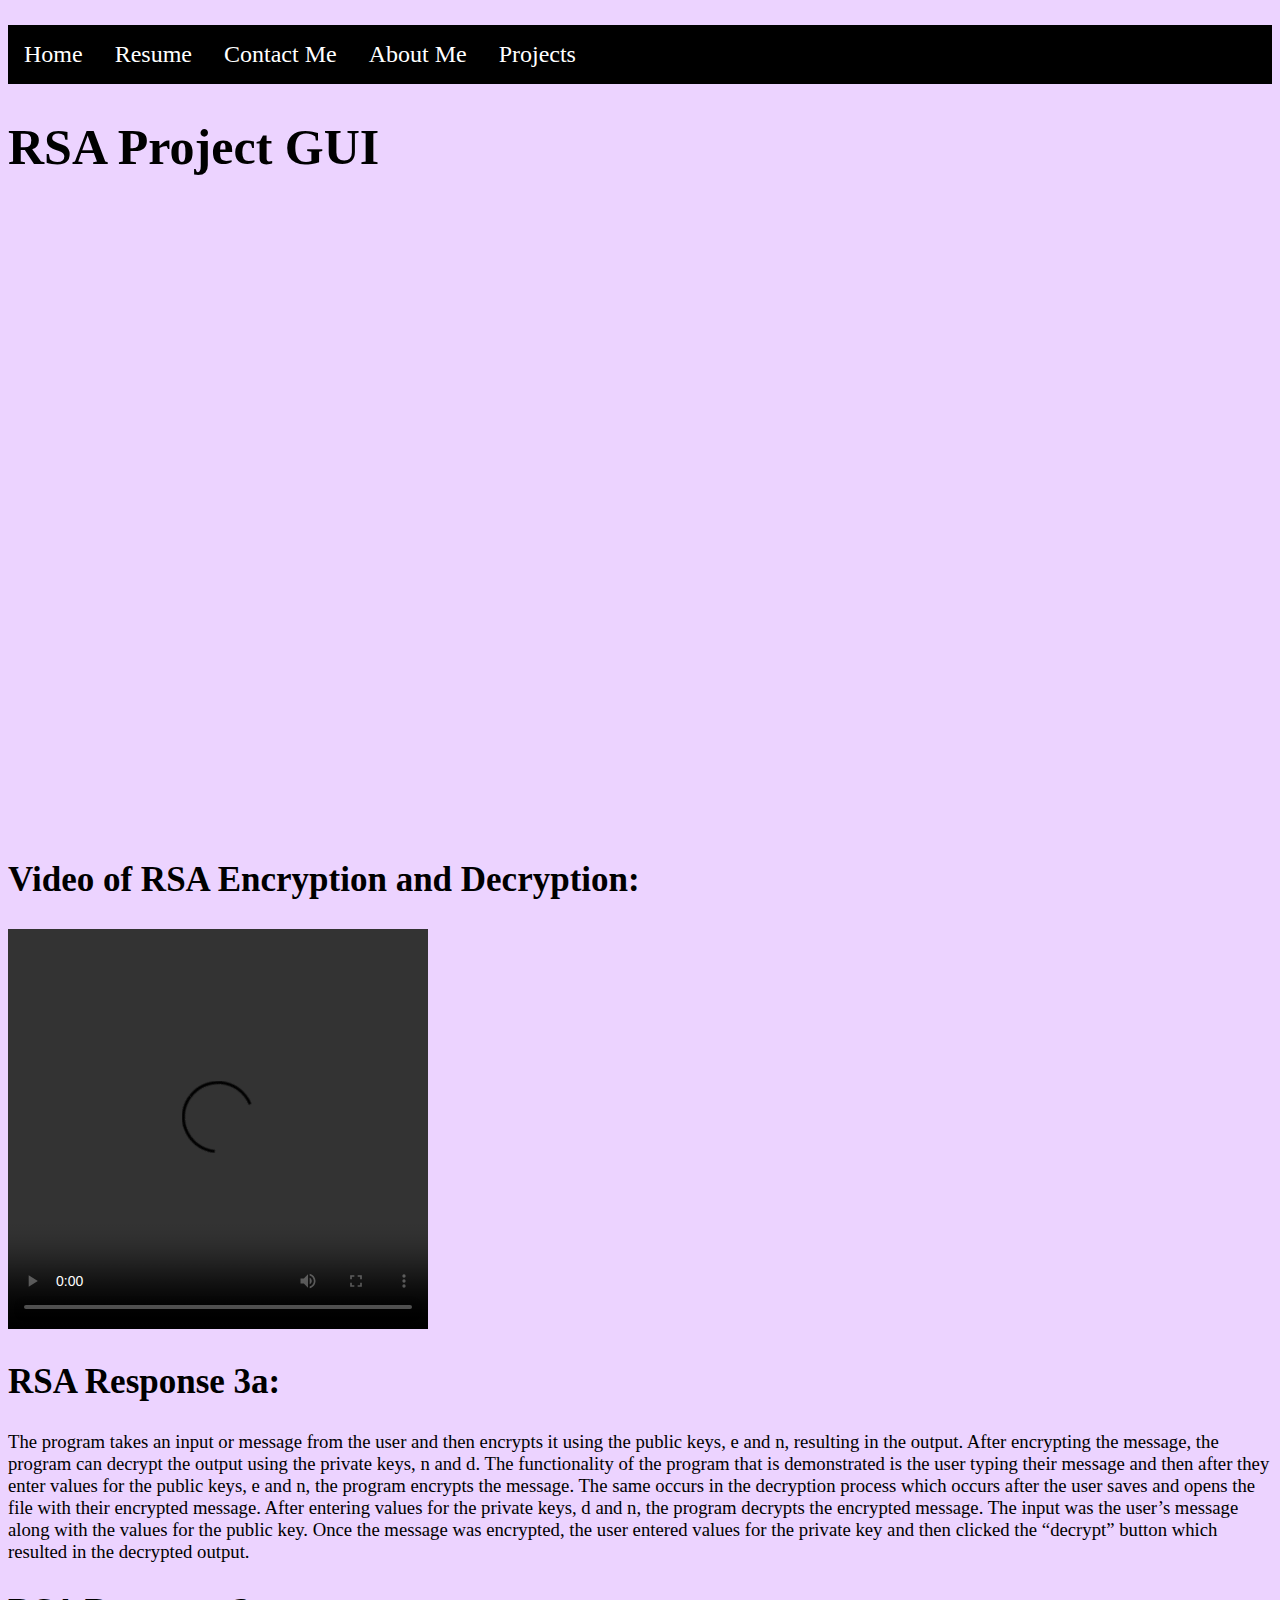
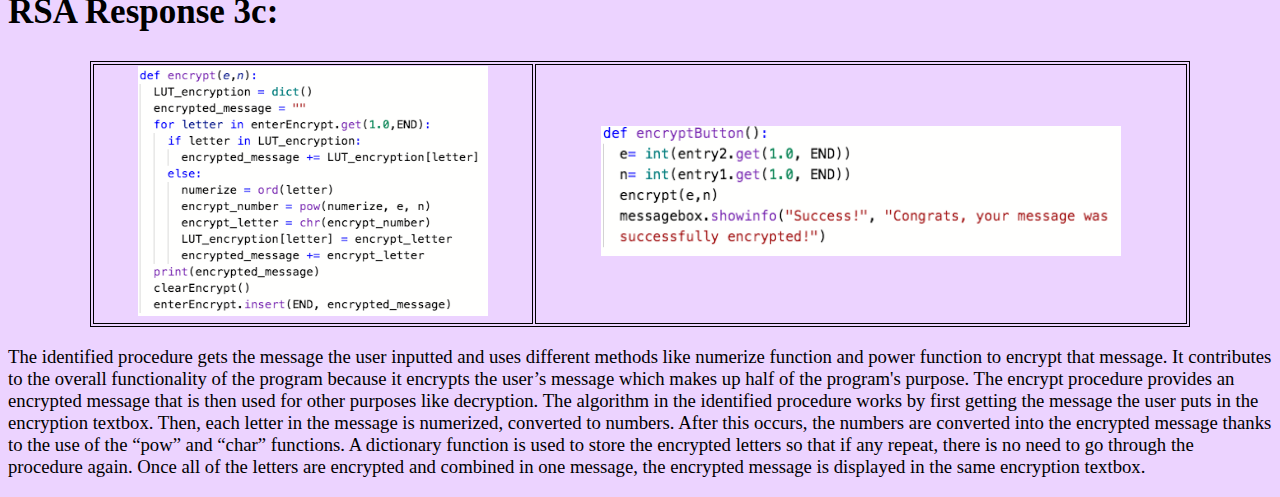
<file: RSA.html>
<!DOCTYPE html>
<html>
    <head>
        <title>Home</title>

        <link rel="stylesheet" type="text/css" href="css/navbar.css"/>
        <link rel="stylesheet" type="text/css" href="css/style.css"/>
    </head>
    <body>
        <ul class ="navbar">
            <li><a href="index.html">Home</a></li>
            <li><a href="resume.html">Resume</a></li>
            <li><a href="contactme.html">Contact Me</a></li>
            <li><a href="aboutme.html">About Me</a></li>
            <li class="dropdown">
                <a href="#">Projects</a>
                <ul class="dropdown-content">
                    <li><a href="textadventure.html">Text Adventure</a></li>
                    <li><a href="pythontext.html">Python Text Adventure</a></li>
                    <li><a href="quizgame.html">Quiz Game GUI</a></li>
                    <li><a href="RSA.html">RSA Project</a></li>
                    <li><a href="thunkable.html">Thunkable App</a></li>
                </ul>
            </li> 
        </ul>
        <h1>RSA Project GUI</h1>
    <iframe height="600px" width="100%" src="https://repl.it/@ShafaaMunjal/RSA-Project?lite=true" scrolling="no" frameborder="no" allowtransparency="true" allowfullscreen="true" sandbox="allow-forms allow-pointer-lock allow-popups allow-same-origin allow-scripts allow-modals"></iframe>
    <br></br>
        <h2>Video of RSA Encryption and Decryption:</h2>
            <video width="420px" height="400px" controls>
                <source src="rsaProject.mov" type="video/mov">
            </video>
        <h2>RSA Response 3a:</h2>
        <h3 style="font-weight: normal;">The program takes an input or message from the user and then encrypts it using the public keys, e and n, resulting in the output. 
        After encrypting the message, the program can decrypt the output using the private keys, n and d. The functionality of the program that is demonstrated is the user
        typing their message and then after they enter values for the public keys, e and n, the program encrypts the message. The same occurs in the decryption process 
        which occurs after the user saves and opens the file with their encrypted message. After entering values for the private keys, d and n, the program decrypts the 
        encrypted message. The input was the user’s message along with the values for the public key. Once the message was encrypted, the user entered values for the private
        key and then clicked the “decrypt” button which resulted in the decrypted output.
        </h3>
        <h2>RSA Response 3c:</h2>
        <table class="center" width="1100px">
          <tr>
            <th><img src="images/encryptFunct.jpg" width="350px" height="250px"></th>
            <th><img src="images/encryptCall.jpg" width="520px" height="130px"></th>
          </tr>
        </table>
        <h3 style="font-weight: normal;">The identified procedure gets the message the user inputted and uses different methods like numerize function and power function to 
        encrypt that message. It contributes to the overall functionality of the program because it encrypts the user’s message which makes up half of the program's purpose. 
        The encrypt procedure provides an encrypted message that is then used for other purposes like decryption. The algorithm in the identified procedure works by first getting 
        the message the user puts in the encryption textbox. Then, each letter in the message is numerized,  converted to numbers. After this occurs, the numbers are converted 
        into the encrypted message thanks to the use of the “pow” and “char” functions. A dictionary function is used to store the encrypted letters so that if any repeat, there 
        is no need to go through the procedure again. Once all of the letters are encrypted and combined in one message, the encrypted message is displayed in the same encryption textbox.
        </h3>
</file>
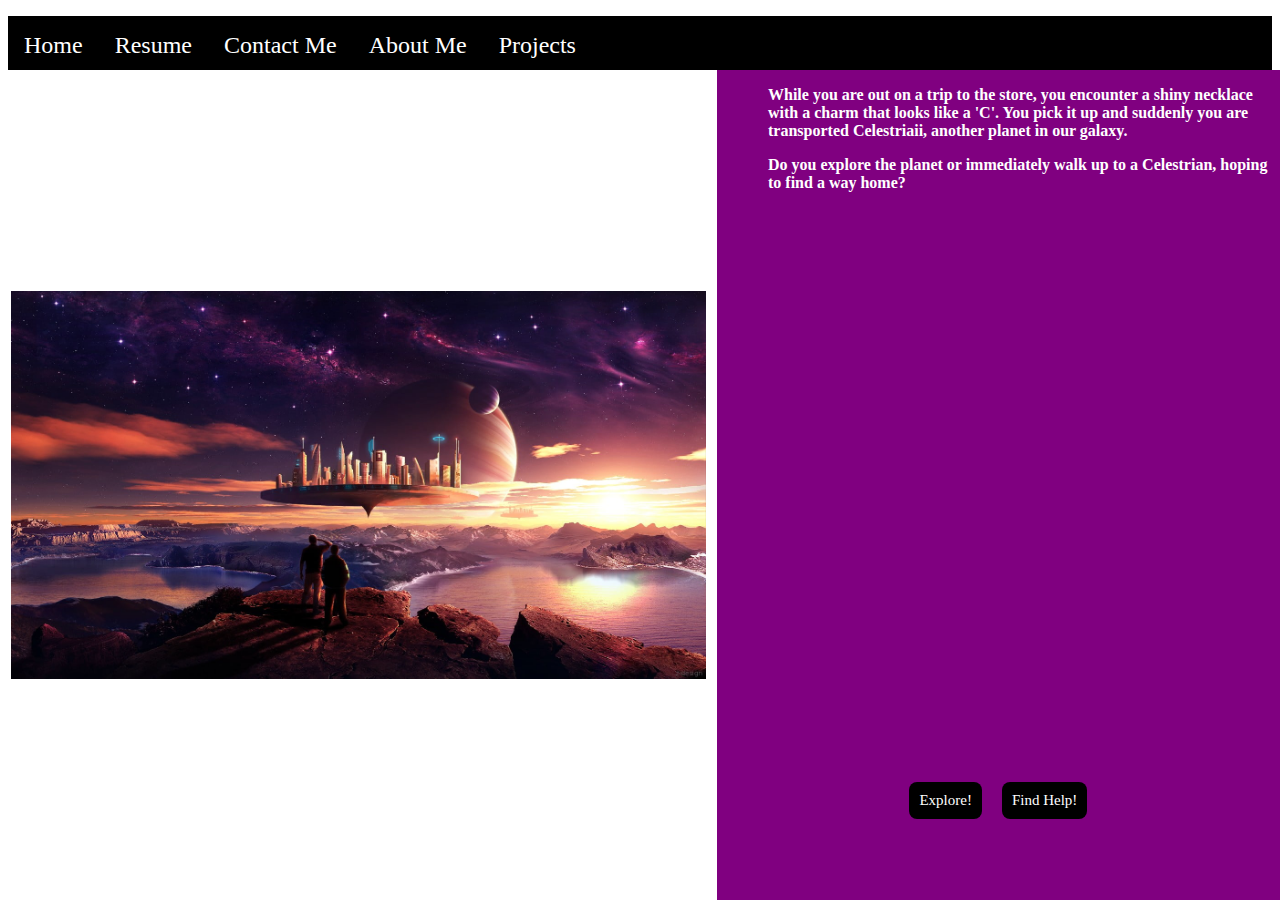
<file: textadventure.html>
<!DOCTYPE html>
<html>
    <head>
        <title>Home</title>
        <link rel="stylesheet" type="text/css" href="css/navbar.css"/>
    </head>
    <body>
        <ul class ="navbar">
            <li><a href="index.html">Home</a></li>
            <li><a href="resume.html">Resume</a></li>
            <li><a href="contactme.html">Contact Me</a></li>
            <li><a href="aboutme.html">About Me</a></li>
            <li class="dropdown">
                <a href="#">Projects</a>
                <ul class="dropdown-content">
                    <li><a href="textadventure.html">Text Adventure</a></li>
                    <li><a href="pythontext.html">Python Text Adventure</a></li>
                    <li><a href="quizgame.html">Quiz Game GUI</a></li>
                    <li><a href="RSA.html">RSA Project</a></li>
                    <li><a href="thunkable.html">Thunkable App</a></li>
                </ul>
            </li> 
        </ul>
    <style>
        #container{
            position: absolute;
            left: 0px;
            right:0px;
            top:70px;
            bottom:0px;
        }
        #left_pane{
            background-color:white;
            height: 100%;
            width: 56%;
            float: left;
            display: flex;
            align-items:center;
            justify-content: center;
        }
        #right_pane{
            background-color: purple;
            height:100%;
            width:44%;
            float: left;
        }
        #story_text{
                background-color: purple;  
                font-weight:bold; 
                color: white; 
                position: absolute;
                right: 0px; 
                top: 0px;
                left: 60%;
                text-align:left;
        }
        #button_choices{
                background-color: purple;
                position: absolute;
                display:flex;
                align-items:center;
                justify-content: center;
                bottom: 0px;
                height: 200px;
                left:56%;
                right:0px;
        }
        #story_img{
            max-height: 97%;
            max-width: 97%;
            width: auto;
            height: auto;
        }
        .buttons{
            text-decoration:none;
            color:white;
            background-color:black;
            padding:10px;
            border-radius: 8px;
            font-size:15px;
            margin: 10px;
        }
    </style>

    <body>
        <ul class ="navbar">
            <li><a href="index.html">Home</a></li>
            <li><a href="resume.html">Resume</a></li>
            <li><a href="contactme.html">Contact Me</a></li>
            <li><a href="aboutme.html">About Me</a></li>
            <li class="dropdown">
                <a href="#">Projects</a>
                <ul class="dropdown-content">
                    <li><a href="textadventure.html">Text Adventure</a></li>
                    <li><a href="pythontext.html">Python Text Adventure</a></li>
                    <li><a href="quizgame.html">Quiz Game GUI</a></li>
                    <li><a href="#">Project 4</a></li>
                    <li><a href="#">Project 5</a></li>
                </ul>
            </li>
        </ul>
        
        <div id="container">
            <div id="left_pane">
                <img id= "story_img" src= "images/edu.jpg"/>
            </div>
            <div id="right_pane">
                <div id="story_text">
                    <p id='ptext1'></p>
                    <p id='ptext2'></p>
                    <p id='ptext3'></p>
                    <p id='ptext4'></p>

                </div>
                <div id="button_choices">
                    <a id="b1" class="buttons" href ="#" onclick="bclick(1)">Yes</a>
                    <a id="b2" class="buttons" href ="#" onclick="bclick(2)">No</a>
                </div>
            </div>
        </div>


    <script>
        var ptext1 = document.getElementById('ptext1');
        var ptext2 = document.getElementById('ptext2');
        var ptext3 = document.getElementById('ptext3');
        var ptext4 = document.getElementById('ptext4');
        var b1 = document.getElementById("b1");
        var b2 = document.getElementById("b2");
        var img = document.getElementById("story_img");
        var state = "intro";
        intro();

        function intro(){
            img.src = "images/planet.jpg";
            ptext1.innerHTML="While you are out on a trip to the store, you encounter a shiny necklace with a charm that looks like a 'C'. You pick it up and suddenly you are transported Celestriaii, another planet in our galaxy.";
            ptext2.innerHTML="Do you explore the planet or immediately walk up to a Celestrian, hoping to find a way home?";
            ptext3.innerHTML="";
            ptext4.innerHTML="";
            b1.innerHTML = "Explore!";
            b2.innerHTML = "Find Help!";
        }

        function explore(){
            img.src = "images/phoenix.jpg";
            ptext1.innerHTML= "As you walk through the forest of Celestriaii, you feel as if there's someone watching you but brush it off. Suddenly, you spot a phoenix in the sky and it drops a scroll right on your head!";
            ptext2.innerHTML= "Do you wish to open the scroll or follow the phoenix?";
            ptext3.innerHTML= "";
            b1.innerHTML= "Open the scroll";
            b2.innerHTML= "Follow the phoenix";
        }
        function followPhoenix(){
            img.src = "images/cliff.jpg";
            ptext1.innerHTML= "As you follow the phoenix, you become unaware of your environment and lose your footing. As you plummet to oblivion, you realize you should've went with the scroll. Try again next time!";
            ptext2.innerHTML= "";
            ptext3.innerHTML= "";
            b1.style.display= "none";
            b2.style.display= "none";
        }
        function openScroll(){
            img.src = "images/hideout.jpg";
            ptext1.innerHTML= "The scroll says: 'Release the one wrongfully in despair and find the one of true evil who's a hidden spare'. The phoenix suddenly swoops down and keeps circling around you until you decide to follow it. The phoenix eventually leaves you at a hideout of some kind.";
            ptext2.innerHTML= "";
            ptext3.innerHTML= "Do you stay and explore the hideout or weep for the phoenix to come back?";
            b1.innerHTML= "Explore";
            b2.innerHTML= "Weep";  
        }
        function exploreTwo(){
            img.src = "images/portal.jpg";
            ptext1.innerHTML= "You realize that inside the hideout is a portal! Excited to see where it leads to, you step inside. The portal teleports you to the dungeons in the capital where you notice a woman who wears a long garb in one of the cells.";
            ptext2.innerHTML= "";
            ptext3.innerHTML= "Inquire about the lady in the garb or make your merry way down the dungeon?";
            b1.innerHTML= "Inquire";
            b2.innerHTML= "Keep Going";
        }
        function weep(){
            img.src = "images/weep.jpg";
            ptext1.innerHTML= "The phoenix returns, shakes it's tiny head and leaves you to cry as a coward. You're not strong enough to be the destined one. Better luck next time!";
            ptext2.innerHTML= "";
            ptext3.innerHTML= "";
            b1.style.display= "none";
            b2.style.display= "none";
        }
        function inquire(){
            img.src = "images/books.jpg";
            ptext1.innerHTML= "You realize this lady is a Guardian, one of the protectors of the planet! She is indeed the 'one in wrongful despair'. She informs you that her name is Maurii and Guardian Venoii banished her here because he wanted to get rid of any threat to his power. After releasing her from the dungeons, the Guardians are overjoyed to have Maurii back and strip Venoii of his status. You have fulfilled your destiny and restored piece!";
            ptext2.innerHTML= "Guardian Maurii sends you on your merry way back to Earth where you write a fictional book based on your experience. You eventually become a notable author and love to talk about your experience on Celestraii, even though everyone thinks your lying because you've been watching way too many sci-fi movies. The End!" ;
            ptext3.innerHTML= "";
            b1.style.display= "none";
            b2.style.display= "none";
        }
        function keepGoing(){
            img.src = "images/tunnel.jpg";
            ptext1.innerHTML= "You keep walking through the dungeon and the hallways begin to get darker and darker. You panic and see a red button.";
            ptext2.innerHTML= "";
            ptext3.innerHTML= "Do you click the red button or yell for help?";
            b1.innerHTML= "Click the button";
            b2.innerHTML= "Yell";
        }
        function clickButton(){
            img.src = "images/button.jpg";
            ptext1.innerHTML= "You click the red button and the ground opens beneath you. You keep falling for the rest of your life. Restart and be wiser!";
            ptext2.innerHTML= "";
            ptext3.innerHTML= "";
            b1.style.display= "none";
            b2.style.display= "none";
        }
        function helpYell(){
            img.src = "images/door.jpg";
            ptext1.innerHTML= "You yell for help but no one comes. You decide to walk back to where you started, at the beginning of the dungeons. This time, you also notice a door with an 'X' to the left of where you are. The lady in the garb is also still there.";
            ptext2.innerHTML= "";
            ptext3.innerHTML= "Do you wish to open the door or inquire about the woman in the garb?";
            b1.innerHTML= "Inquire";
            b2.innerHTML= "Open the door";
        }
        function inquireTwo(){
            img.src = "images/earth.jpg";
            ptext1.innerHTML= "You realize this lady is a Guardian, one of the protectors of the planet! She is indeed the 'one in wrongful despair'. She informs you that her name is Maurii and Guardian Venoii banished her here because he wanted to get rid of a powerful Guardian like her in order to take control. Once you release her from the dungeons, the Guardians are overjoyed to have Maurii back and strip Venoii of his status. You have fulfilled your destiny and restored piece!";
            ptext2.innerHTML= "Guardian Maurii immediately sends you back home to Earth where you are overjoyed to see your family again! The rest of your life is now yours to spend how you want...good luck Chosen One!";
            ptext3.innerHTML= "";
            b1.style.display= "none";
            b2.style.display= "none";
        }
        function openDoor(){
            img.src = "images/war.jpg";
            ptext1.innerHTML= "Once you open the door, you end up teleporting back to Earth. You didn't fulfill your destiny and now Celestraii is engaged in a civil war. Good for you for finding a way home but you lost your only chance to save Celestraii...";
            ptext2.innerHTML= "";
            ptext3.innerHTML= "";
            b1.style.display= "none";
            b2.style.display= "none";
        }
        function findHelp(){
            img.src = "images/guardian.jpg";
            ptext1.innerHTML= "An elderly civilian takes pity on you and leads you to the capital where the Guardians are. He tells you that the Guardians are protectors of Celestraii and can most probably get you home, although they aren't the nicest at times. Once you reach the capital, the elderly civilian points out a large painting of the Guardians outside the Great Hall, an area the Guardians inhabit. After staring at the painting for a few seconds, you notice that one of the Guardians has bright red shoes on that look enchanted... you at your surroundings and notice an entrance to the dungeons and to the Great Hall.";
            ptext2.innerHTML= "";
            ptext3.innerHTML= "Do you explore the dungeons or enter the Great Hall and walk up to the Guardians in hope of receiving mercy?";
            b1.innerHTML= "Dungeons";
            b2.innerHTML= "Seek the Guardians";
        }
        function dungeons(){
            img.src = "images/cinder.jpg";
            ptext1.innerHTML= "You find the a female Guardian imprisoned there! You recognize her from the painting of all the Guardians you saw in the Great Hall because she's wearing the same red shoes. ";
            ptext2.innerHTML= "";
            ptext3.innerHTML= "What do you do?";
            b1.innerHTML= "Inquire about her though you might lose to time to persuade the Guardians in getting you home";
            b2.innerHTML= "Walk out of the dungeons and visit the Guardians first";
        }
        function seekMercy(){
            img.src = "images/rich.jpg";
            ptext1.innerHTML= "The Guardians have no mercy for a useless human and send you as a sacrifice to a tributary planet, Anomisa. Luckily on Anomisa, humans are considered godlike and so they decide on making you one of their deities.";
            ptext2.innerHTML= "";
            ptext3.innerHTML= "The rest of your life is spent in comfort but you can never truly enjoy it because you miss your family, who is on Earth. Riches can't buy happiness, can they? Restart to try again!";
            b1.style.display= "none";
            b2.style.display= "none";
        }
        function ask(){
            img.src = "images/backhome.jpg";
            ptext1.innerHTML= "She informs you that she is Guardian Maurii and evil Guardian Venoii banished her here because he wanted to get rid of a powerful Guardian like her in order to take control of the planet. Once you release her from the dungeons, the Guardians are overjoyed to have Maurii back and strip Venoii of his status. You have fulfilled your destiny and restored piece!";
            ptext2.innerHTML= "";
            ptext3.innerHTML= "The Guardians send you home free of charge because of your courage! Congratulations!";
            b1.style.display= "none";
            b2.style.display= "none";
        }
        function goBack(){
            img.src = "images/throne.jpg"; 
            ptext1.innerHTML= "Once you reach the Great Hall, you nervously enter. The Guardians notice you immediately from their thrones and glare at you. They point one finger at you and motion you to plead your case. ";
            ptext2.innerHTML= "";
            ptext3.innerHTML= "After you finishing telling your tale, the Guardians become increasingly interested in listening to more of your stories. You were such a great storyteller that now the Guardians have chosen to keep you on Celestraii for their entertainment... Better luck next time!";
            b1.style.display= "none";
            b2.style.display= "none";
        }

        /////State Machine
        function bclick(button) {
            if(state == "intro"){
                if(button == 1){
                    explore();
                    state= "explore";
                }
                else if(button == 2){
                    findHelp();
                    state= "findHelp";
                }
            }
            else if(state == "explore"){
                if (button == 1){
                    openScroll();
                    state = "openScroll";
                }
                else if(button == 2){
                    followPhoenix();
                    state = "followPhoenix";
                }
            }
            else if(state == "openScroll"){
                if (button == 1){
                    exploreTwo();
                    state = "exploreTwo";
                }
                else if(button == 2){
                    weep();
                    state = "weep";
                }
            }
            else if(state == "followPhoenix"){
                if (button == 1){
                    intro();
                    state = "intro";
                }
            }
            else if(state == "weep"){
                if (button == 1){
                    intro();
                    state = "intro";
                }
            }
            else if(state == "exploreTwo"){
                if (button == 1){
                    inquire();
                    state = "inquire";
                }
                else if(button == 2){
                    keepGoing();
                    state = "keepGoing";
                }
            }
            else if(state == "inquire"){
                if (button == 1){
                    intro();
                    state = "intro";
                }
            }
            else if(state == "keepGoing"){
                if (button == 1){
                    clickButton();
                    state = "clickButton";
                }
                else if(button == 2){
                    helpYell();
                    state = "helpYell";
                }
            }
            else if(state == "clickButton"){
                if (button == 1){
                    intro();
                    state = "intro";
                }
            }
            else if(state == "helpYell"){
                if (button == 1){
                    inquireTwo();
                    state = "inquireTwo";
                }
                else if(button == 2){
                    openDoor();
                    state = "openDoor";
                }
            }
            else if(state == "inquireTwo"){
                if (button == 1){
                    intro();
                    state = "intro";
                }
            }
            else if(state == "openDoor"){
                if (button == 1){
                    intro();
                    state = "intro";
                }
            }
            else if(state == "findHelp"){
                if (button == 1){
                    dungeons();
                    state = "dungeons";
                }
                else if(button == 2){
                    seekMercy();
                    state = "seekMercy";
                }
            }
            else if(state == "seekMercy"){
                if (button == 1){
                    intro();
                    state = "intro";
                }
            } 
            else if(state == "dungeons"){
                if (button == 1){
                    ask();
                    state = "ask";
                }
                else if(button == 2){ 
                    goBack();
                    state = "goBack";
                }
            }
            else if(state == "ask"){
                if (button == 1){
                    intro();
                    state = "intro";
                }
            }
            else if(state == "goBack"){
                if (button == 1){
                    intro();
                    state = "intro";
                }
            }
        }
    </script>
    </body>
    <html>
</file>
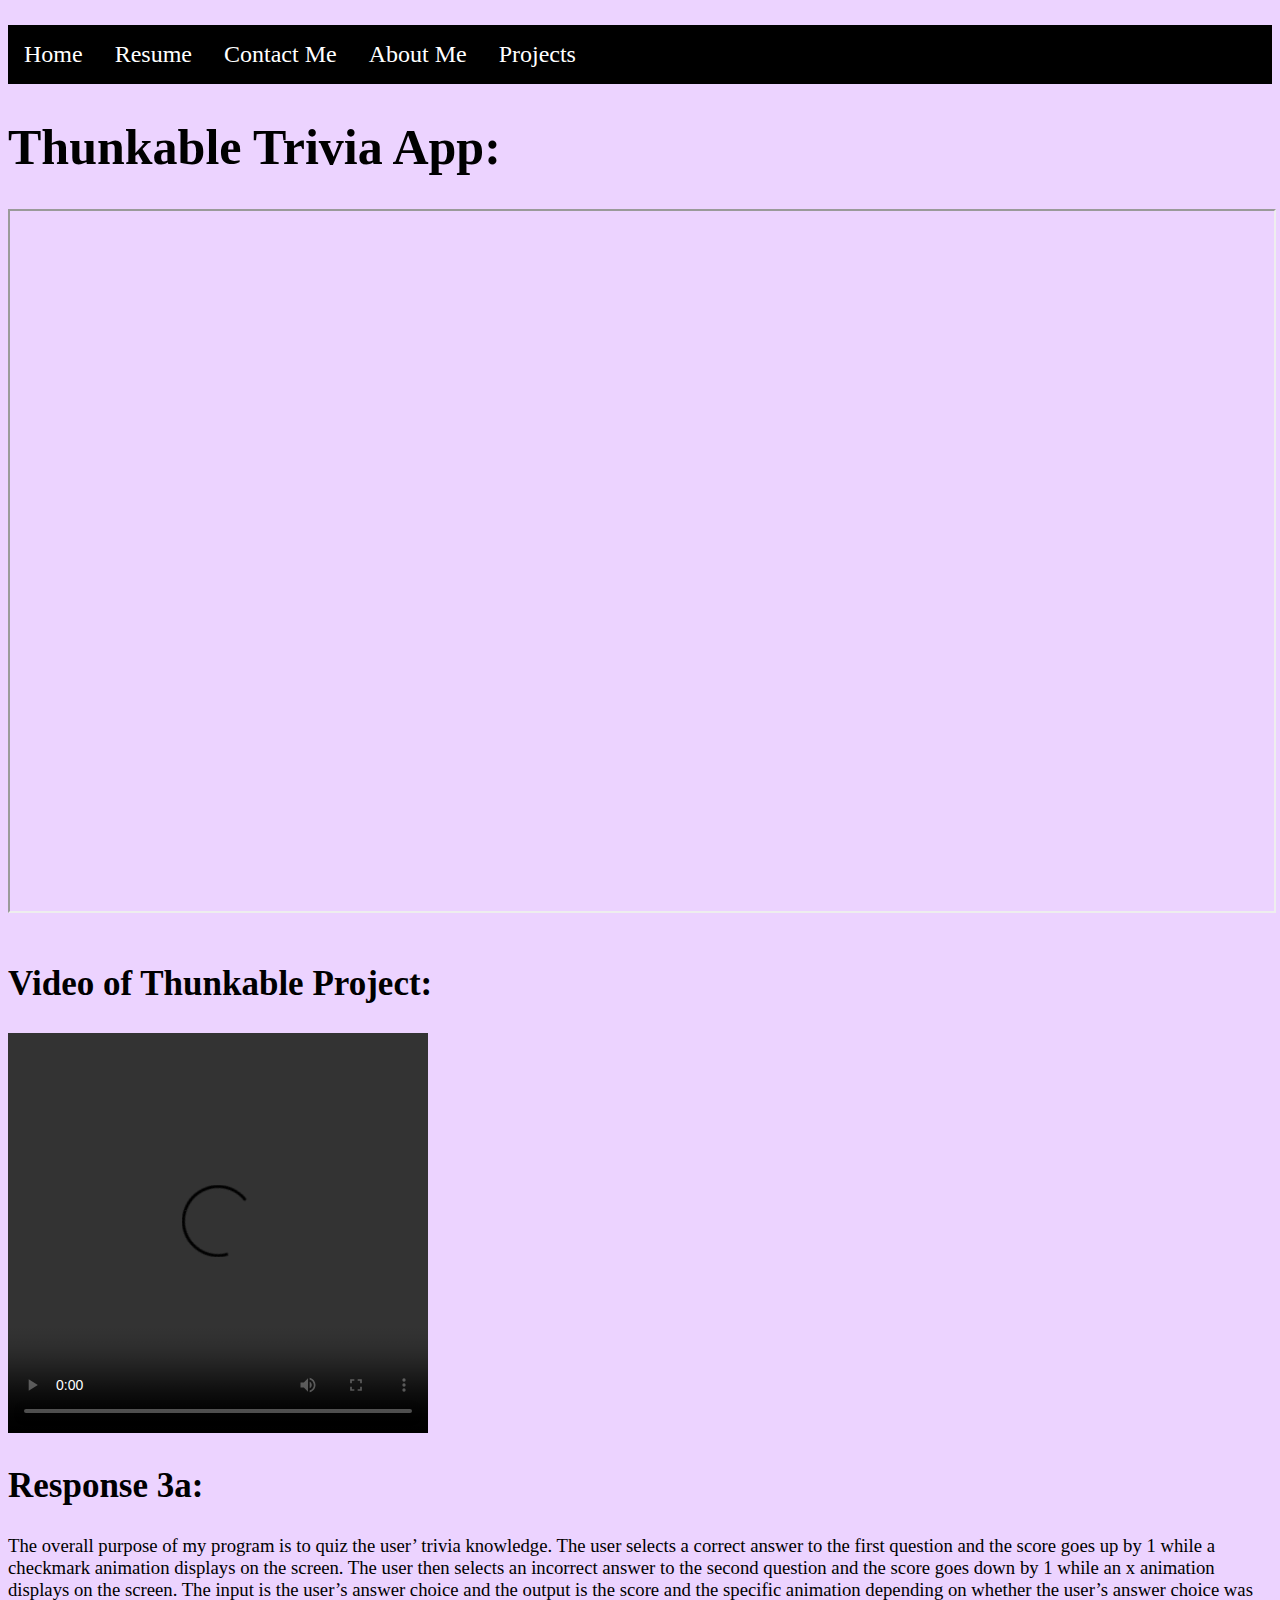
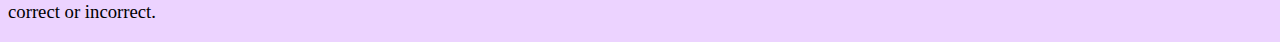
<file: thunkable.html>
<!DOCTYPE html>
<html>
    <head>
        <title>Home</title>

        <link rel="stylesheet" type="text/css" href="css/navbar.css"/>
        <link rel="stylesheet" type="text/css" href="css/style.css"/>
    </head>
    <body>
        <ul class ="navbar">
            <li><a href="index.html">Home</a></li>
            <li><a href="resume.html">Resume</a></li>
            <li><a href="contactme.html">Contact Me</a></li>
            <li><a href="aboutme.html">About Me</a></li>
            <li class="dropdown">
                <a href="#">Projects</a>
                <ul class="dropdown-content">
                    <li><a href="textadventure.html">Text Adventure</a></li>
                    <li><a href="pythontext.html">Python Text Adventure</a></li>
                    <li><a href="quizgame.html">Quiz Game GUI</a></li>
                    <li><a href="RSA.html">RSA Project</a></li>
                    <li><a href="thunkable.html">Thunkable App</a></li>
                </ul>
            </li> 
        </ul>
        <h1>Thunkable Trivia App:</h1>
        <iframe src="https://x.thunkable.com/projects/6091835d2fe0d70011e2d93d/8df05687-6ebc-4122-b6e7-719b95aef03f/designer" height="700px" width="100%" title="Thunkable Project"></iframe>
        <br></br>
        <h2>Video of Thunkable Project:</h2>
            <video width="420px" height="400px" controls>
                <source src="ThunkableVid.mov" type="video/mov">
            </video>
        <h2>Response 3a:</h2>
        <h3 style="font-weight: normal;">The overall purpose of my program is to quiz the user’ trivia knowledge. The user selects a correct answer to 
        the first question and the score goes up by 1 while a checkmark animation displays on the screen. 
        The user then selects an incorrect answer to the second question and the score goes down by 1 while 
        an x animation displays on the screen. The input is the user’s answer choice and the output is the score 
        and the specific animation depending on whether the user’s answer choice was correct or incorrect. 
        </h3>
        
    </body>
</html>
</file>
<file: css/navbar.css>
.navbar{
                background-color:black;
                overflow:hidden;
                padding:0px;
            }
            .navbar li{
                list-style-type: none;
                float:left;
                color:white;
            }
            .navbar a{
                color:inherit;
                text-decoration:none;
                font-size:24px;
                padding:16px;
                display:inline-block;

            }
            .navbar li:hover:not(#name){
                background-color:rgb(163, 234, 255);
            }
            .dropdown-content li{
                float:none;
            }
            .dropdown-content{
                padding:0px;
                background-color:black;
                display:none;
                position:absolute;
                z-index: 2;
            }
            .dropdown:hover .dropdown-content{
                display:block;
            }
            .navbar .active{
                background-color:red;
            }
            #name{
                float:left;
            }
</file>
<file: css/style.css>
.button {
                background-color: #26bfed;
                border: none;
                color: white;
                padding: 5px 5px;
                text-align: center;
                text-decoration: none;
                display: inline-block;
                font-size: 15px;
                margin: 4px 2px;
                cursor: pointer;
            }
            body{
                background-color:#ECD3FF;
                color:black;
                font-family: "times";
            }
            p,td{
                padding:0px;
                text-align: left;
                font-size: 18px;
            }
            tr{
                font-size:25px;
            }
            h2{
                font-size:35px;
            }
            p{
                font-size:25px;
            }
            ul{
                font-size:25px;
            }
            ol{
                font-size:25px;
            }
            h1{
                color:black; font-size:50px;
            }
            table, th, td {
                border: 1px solid #000000;
            }
            .center{
                margin-left: auto;
                margin-right: auto;
            }
            .float {
                float:right;
                padding-right:50px
            }
            li{
                font-size: 19px;
            }
            .right{
                width:900px;
            }
            .shift{
                width:270px;
                height:380px;
                float:left;
                padding-right: 50px;
            }
            .me{
                font-size:25px;
                color:black;
                overflow:hidden;
                margin-left:auto;
                padding:5px;
                font-weight: bold;
            }
            .float {
                float:right;
                padding-right:50px
            }
</file>
